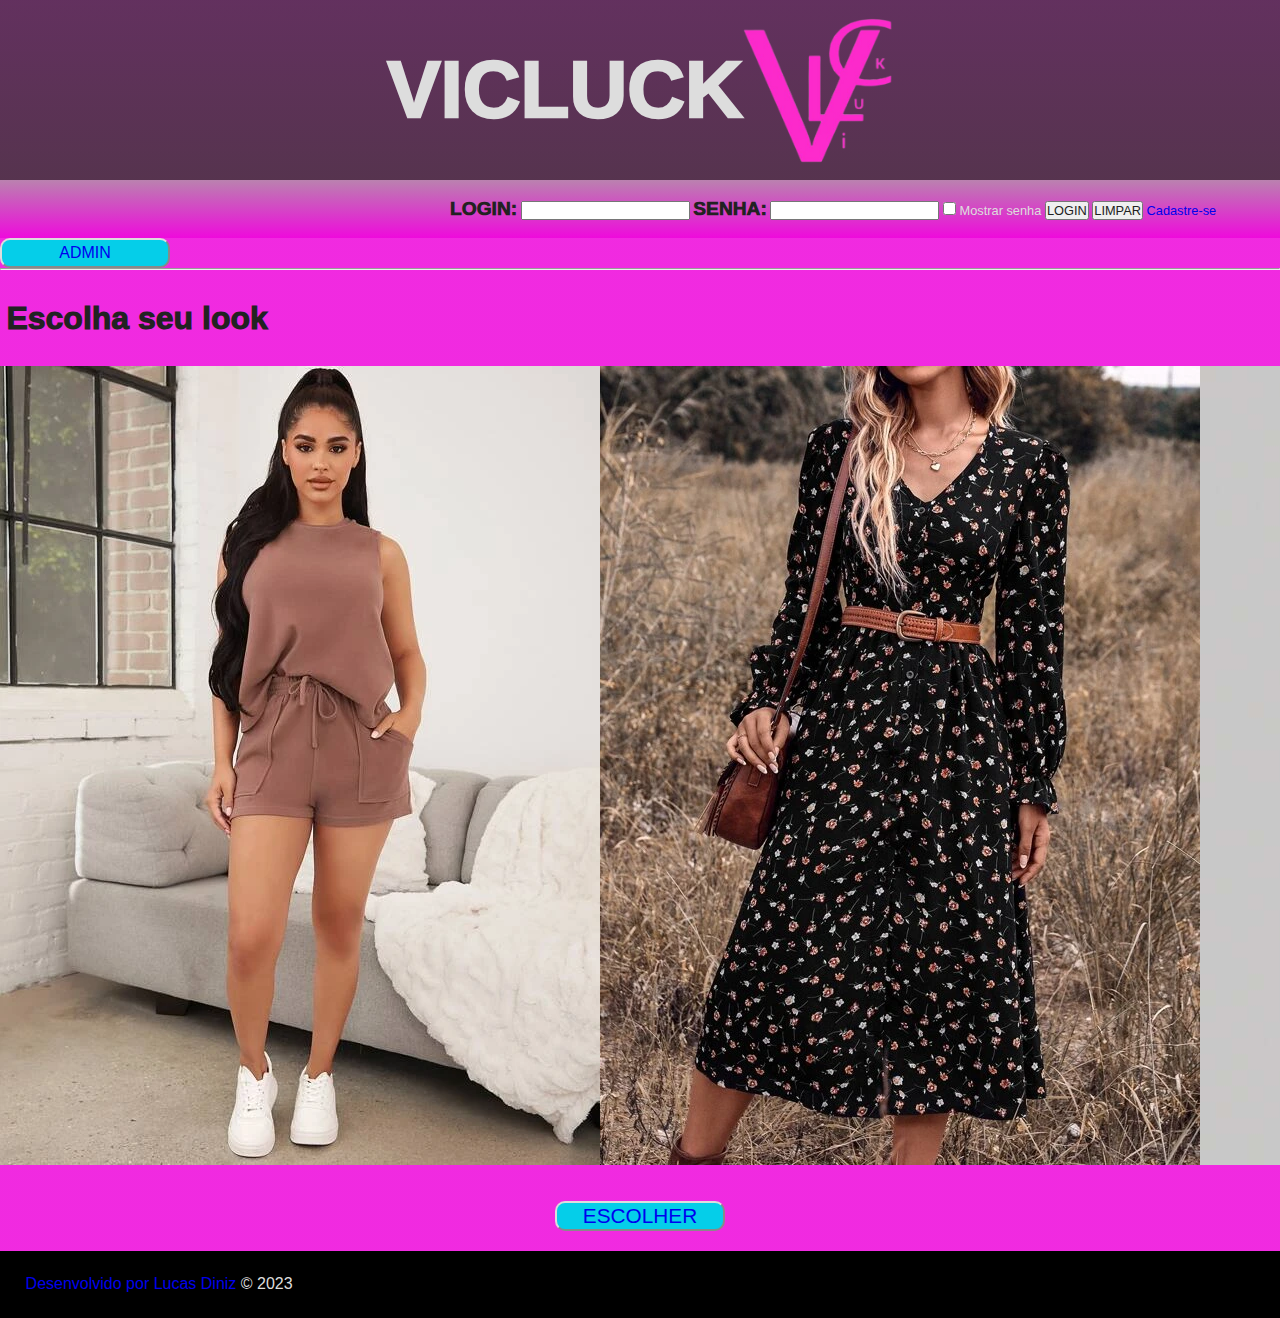
<file: Index.html>
<!DOCTYPE html>
<html lang="pt-BR">
<head>
    <meta charset="UTF-8">
    <meta http-equiv="X-UA-Compatible" content="IE=edge">
    <meta name="viewport" content="width=device-width, initial-scale=1.0">
    <link rel="stylesheet" href="css/reset.min.css">
    <link rel="stylesheet" href="css/style.css">
    <title>VICLUCK</title>
</head>
<body>
    <form>
        <header class="header">
            <span class="headerTitle">
                VICLUCK
            </span>
        <article>
            <img style="width: 150px; height: 150px;" src="imagem/1.1.png" id="logo">
        </article>
        </header>
        <label>
            <div>
                <b>LOGIN:</b>
                    <input type="LOGIN:" id="login" name="login" required/>
                <b><for="senha">SENHA:</b>
                    <input type="SENHA:" id="senha" name="SENHA" required/>
                <input type="checkbox" id="mostrarSenha" onchange="mostrarOcultarSenha()"> Mostrar senha
                <script>
                    function mostrarOcultarSenha() 
                    {
                        var senhaInput = document.getElementById("senha");
                        var mostrarSenhaCheckbox = document.getElementById("mostrarSenha");
                        if (mostrarSenhaCheckbox.checked) {
                        senhaInput.type = "text";
                        } else {
                        senhaInput.type = "password";
                        }
                    }
                </script>
                <input type="submit" value="LOGIN"/>
                <input type="reset" value="LIMPAR"/>
                <a href="Cadastro.html"> Cadastre-se</a>
            </div>
        </label>            
    </form>
    <nav>
        <button><a href="Admin.html">ADMIN</a></button>
    </nav>
    <hr />
    <h1>Escolha seu look</h1> 
    <figure>
        <img src="imagem/1.2..png"> 
        <img src="imagem/2..png"> 
        <img src="imagem/3..png">
    </figure>
    <h2><button><a href="Produtos.html" title="Produtos">ESCOLHER</a></button></h2>
    <footer class="footer">
        <address class="address">
            <a href="Sobre Lucas Diniz.html" title="Desenvolvido por Lucas Diniz">Desenvolvido por Lucas Diniz</a> &copy; 2023
        </address>
    </footer>
</body>
</html>
</file>
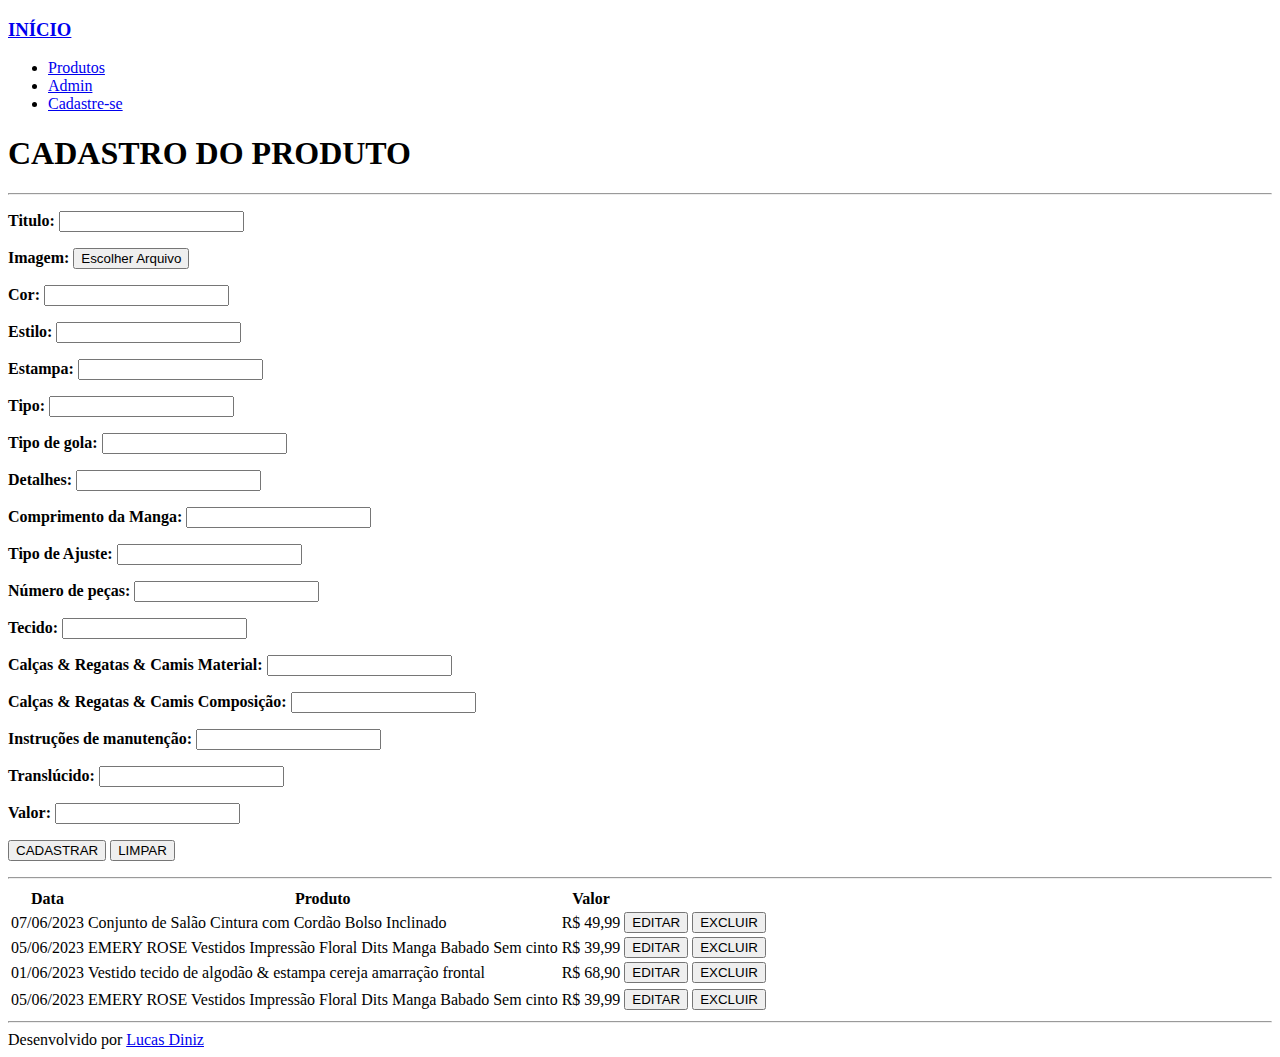
<file: Cadastrado do item.html>
<!DOCTYPE html>
<html lang="pt-BR">
<head>
  <meta charset="UTF-8">
  <meta http-equiv="X-UA-Compatible" content="IE=edge">
  <meta name="viewport" content="width=device-width, initial-scale=1.0">
  <title>Document</title>
</head>
<body>
  <form>
    <a href="Index.html"> <h3>INÍCIO</h3></a>
    <ul>
        <li><a href="Produtos.html">Produtos</a></li>
        <li><a href="Admin.html">Admin</h3></li>
        <li><a href="Cadastro.html">Cadastre-se</a></li>
    </ul>
    <h1>CADASTRO DO PRODUTO</h1>
    <hr/>
    <p>
    <label>
        <b>Titulo:</b>
        <input type="text" name="txtNome"/>
    </label>
    </p>
    <label>
        <b>Imagem:</b>
        <button>Escolher Arquivo</button>
    </label>
    <p>
    <label>
        <b>Cor:</b>
        <input type="text" name="txtNome"/>
    </label>
    </p>
    <p>
    <label>
        <b>Estilo:</b>
        <input type="text" name="txtSobrenome"/>
    </label>
    </p>
    <p>
    <label>
        <b>Estampa:</b>
        <input type="text" name="txtCpf"/>
    </label>
    </p>
    <p>
    <label>
        <b>Tipo:</b>
        <input type="text" name="txtTelefone"/>
    </label>
    </p>
    <p>
    <label>
        <b>Tipo de gola:</b>
        <input type="text" name="txtEmail">
    </label>
    </p>
    <p>
    <label>
        <b>Detalhes:</b>
        <input type="text" name="txtWpp">
    </label>
    </p> 
    <p>
    <label>
        <b>Comprimento da Manga:</b>
        <input type="text" name="txtEmail">
    </label>
    </p>
    <p>
    <label>
        <b>Tipo de Ajuste:</b>
        <input type="text" name="txtEmail">
    </label>
    </p>
    <p>
    <label>
        <b>Número de peças:</b>
        <input type="text" name="txtEmail">
    </label>
    </p>
    <p>
    <label>
        <b>Tecido:</b>
        <input type="text" name="txtEmail">
    </label>
    </p>
    <p>
    <label>
        <b>Calças & Regatas & Camis Material:</b>
        <input type="text" name="txtEmail">
    </label>
    </p>
    <p>
    <label>
        <b>Calças & Regatas & Camis Composição:</b>
        <input type="text" name="txtEmail">
    </label>
    </p>
    <p>
    <label>
        <b>Instruções de manutenção:</b>
        <input type="text" name="txtEmail">
    </label>
    </p>
    <p>
    <label>
        <b>Translúcido:</b>
        <input type="text" name="txtEmail">
    </label>
    </p>
    <p>
    <label>
        <b>Valor:</b>
        <input type="text" name="txtCep"/>
    </label>
    </p>
    <p>
      <button id="cadastro">CADASTRAR</button>
      <input type="reset" value="LIMPAR"/>
    </p>
    <hr />
    <table>
        <tr>
            <th>Data</th>
            <th>Produto</th>
            <th>Valor</th>
        </tr>
        <tr>
            <td>07/06/2023</td>
            <td>Conjunto de Salão Cintura com Cordão Bolso Inclinado</td>
            <td>R$ 49,99</td>
            <td>
                <button>EDITAR</button>
                <button>EXCLUIR</button>
            </td>
        </tr>
        <tr>
            <td>05/06/2023</td>
            <td>EMERY ROSE Vestidos Impressão Floral Dits Manga Babado Sem cinto</td>
            <td>R$ 39,99</td>
            <td>
                <button>EDITAR</button>
                <button>EXCLUIR</button>
            </td>
        </tr>
        <tr>
            <td>01/06/2023</td>
            <td>Vestido tecido de algodão & estampa cereja amarração frontal</td>
            <td>R$ 68,90</td>
            <td>
                <button>EDITAR</button>
                <button>EXCLUIR</button>
            </td>
        </tr>
    </table>
    <table>
        <td>05/06/2023</td>
        <td>EMERY ROSE Vestidos Impressão Floral Dits Manga Babado Sem cinto</td>
        <td>R$ 39,99</td>
        <td>
            <button>EDITAR</button>
            <button>EXCLUIR</button>
        </td>
    </table>
    <hr />
    <footer>Desenvolvido por <a href="Sobre Lucas Diniz.html"> Lucas Diniz</a></footer> 
  </form>
</body>
</html>
</file>
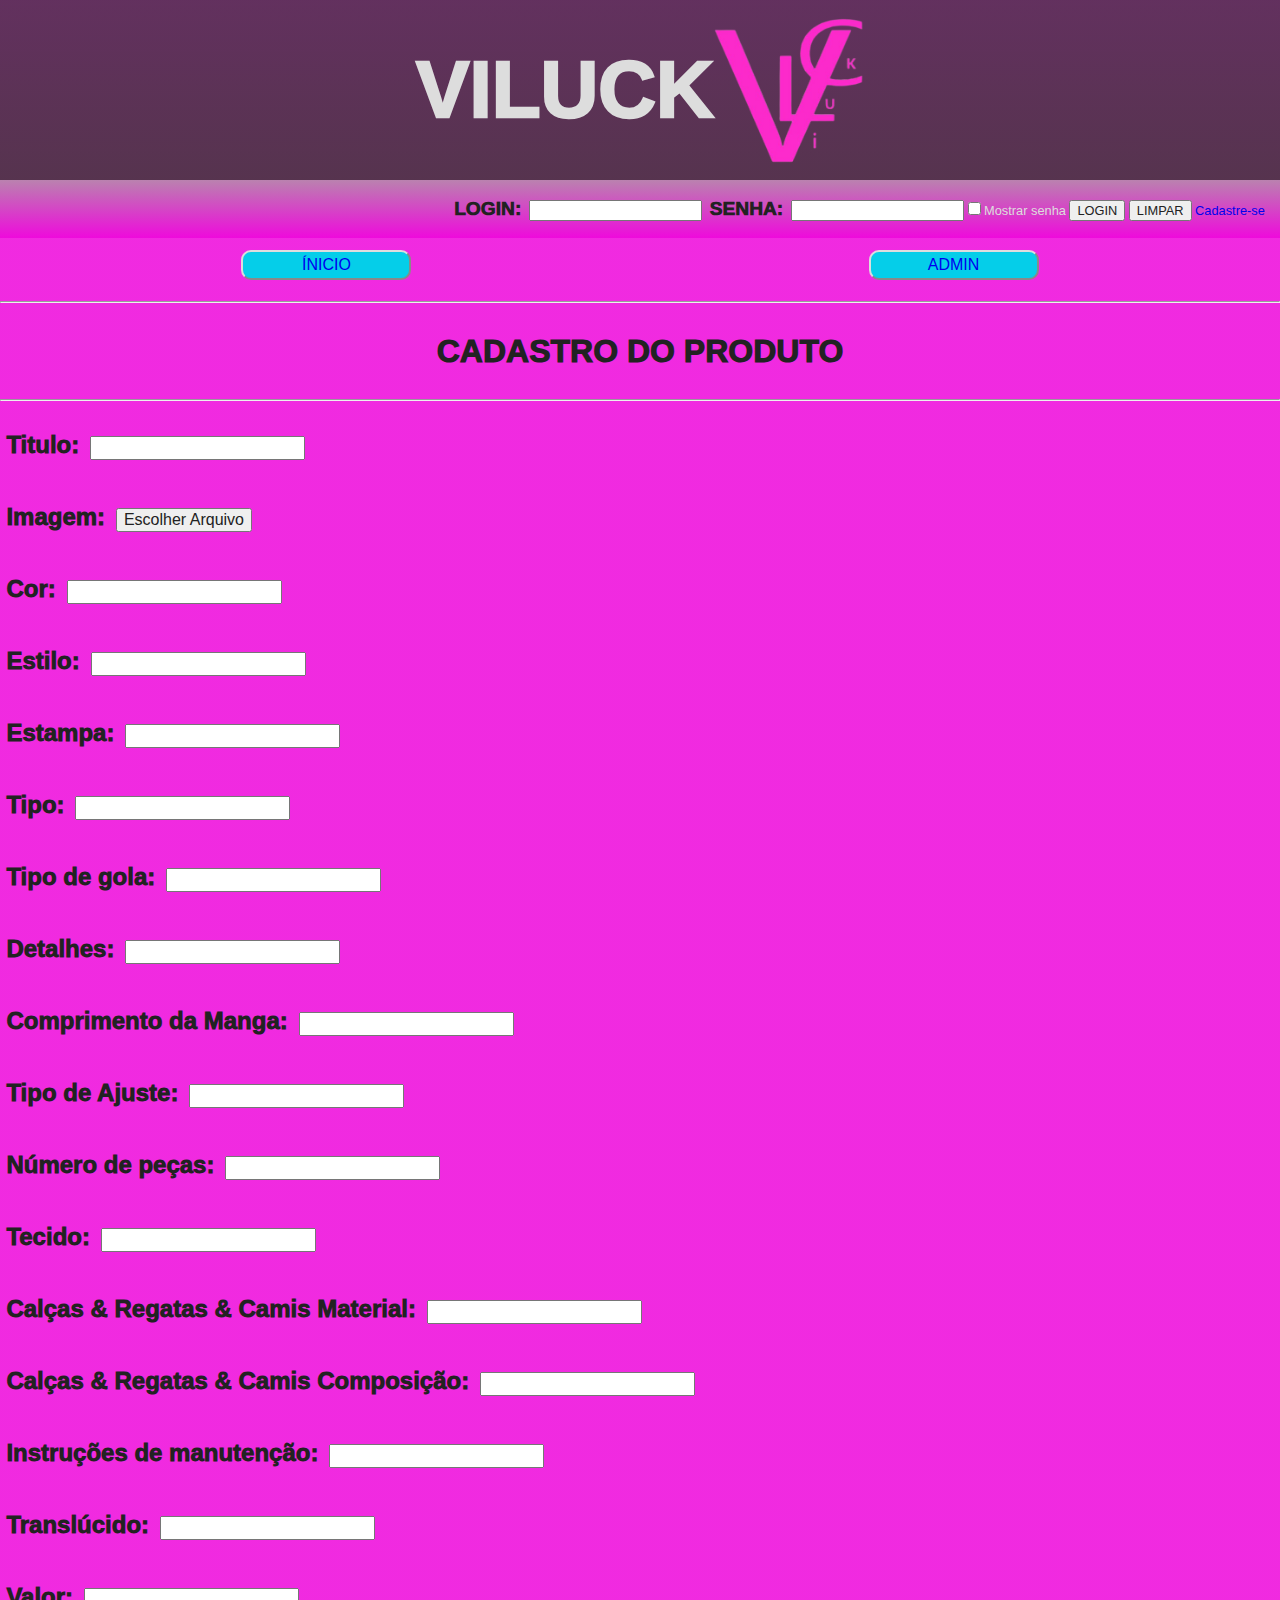
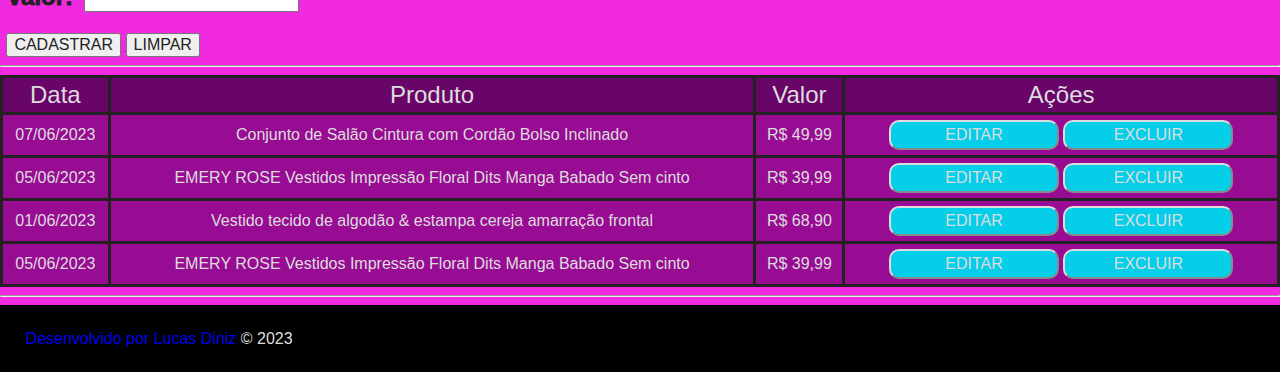
<file: Cadastrar Item.html>
<!DOCTYPE html>
<html lang="pt-BR">
<head>
  <meta charset="UTF-8">
  <meta http-equiv="X-UA-Compatible" content="IE=edge">
  <meta name="viewport" content="width=device-width, initial-scale=1.0">
  <link rel="stylesheet" href="css/reset.min.css">
  <link rel="stylesheet" href="css/Cadastro do item.css">
  <title>Cadastrar Item</title>
</head>
<body>
    <form>
        <header class="header">
            <span class="headerTitle">
                VILUCK
            </span>
            <article>
                <img style="width: 150px; height: 150px;" src="imagem/1.1.png" id="logo">
            </article>
        </header>
        <label>
            <div>
                <b>LOGIN:</b>
                    <input type="LOGIN:" id="login" name="login" required/>
                <b><for="senha">SENHA:</b>
                    <input type="SENHA:" id="senha" name="SENHA" required/>
                <input type="checkbox" id="mostrarSenha" onchange="mostrarOcultarSenha()"> Mostrar senha
                <script>
                    function mostrarOcultarSenha() 
                    {
                        var senhaInput = document.getElementById("senha");
                        var mostrarSenhaCheckbox = document.getElementById("mostrarSenha");
                        if (mostrarSenhaCheckbox.checked) {
                        senhaInput.type = "text";
                        } else {
                        senhaInput.type = "password";
                        }
                    }
                </script>
                <input type="submit" value="LOGIN"/>
                <input type="reset" value="LIMPAR"/>
                <a href="Cadastro.html"> Cadastre-se</a>
            </div>
        </label>            
    </form>
    <nav>
        <button><a href="Index.html">ÍNICIO</a></button>
        <button><a href="Admin.html">ADMIN</a></button>
    </nav>
    <hr/>
    <h1>CADASTRO DO PRODUTO</h1>
    <hr/>
    <p>
    <label>
        </p><b>Titulo:</b>
            <input type="text" name="txtNome"/>
        </p><b>Imagem:</b>
            <input type="button" value="Escolher Arquivo"/>
        </p><b>Cor:</b>
            <input type="text" name="txtNome"/>
        </p><b>Estilo:</b>
            <input type="text" name="txtSobrenome"/>
        </p><b>Estampa:</b>
            <input type="text" name="txtCpf"/>
        </p><b>Tipo:</b>
            <input type="text" name="txtTelefone"/>
        </p><b>Tipo de gola:</b>
            <input type="text" name="txtEmail">
        </p><b>Detalhes:</b>
            <input type="text" name="txtWpp">
        </p><b>Comprimento da Manga:</b>
            <input type="text" name="txtEmail">
        </p><b>Tipo de Ajuste:</b>
            <input type="text" name="txtEmail">
        </p><b>Número de peças:</b>
            <input type="text" name="txtEmail">
        </p><b>Tecido:</b>
            <input type="text" name="txtEmail">
        </p><b>Calças & Regatas & Camis Material:</b>
            <input type="text" name="txtEmail">
        </p><b>Calças & Regatas & Camis Composição:</b>
            <input type="text" name="txtEmail">
        </p><b>Instruções de manutenção:</b>
            <input type="text" name="txtEmail">
        </p><b>Translúcido:</b>
            <input type="text" name="txtEmail">
        </p><b>Valor:</b>
        <input type="text" name="txtCep"/>
        <p><input type="button" value="CADASTRAR"/>
        <input type="reset" value="LIMPAR"/></p>
    </label>
    <hr />
    <table>
        <thead>
            <tr>
                <th class="conteudo">Data</th>
                <th class="conteudo">Produto</th>
                <th class="conteudo">Valor</th>
                <th class="Acoes">Ações</th>
            </tr>
        </thead>
        <tbody>
            <tr>
                <td class="conteudo">07/06/2023</td>
                <td class="conteudo">Conjunto de Salão Cintura com Cordão Bolso Inclinado</td>
                <td class="conteudo">R$ 49,99</td>
                <td class="Acoes">
                    <button>EDITAR</button>
                    <button>EXCLUIR</button>
                </td>
            </tr>
            <tr>
                <td class="conteudo">05/06/2023</td>
                <td class="conteudo">EMERY ROSE Vestidos Impressão Floral Dits Manga Babado Sem cinto</td>
                <td class="conteudo">R$ 39,99</td>
                <td class="Acoes">
                    <button>EDITAR</button>
                    <button>EXCLUIR</button>
                </td>
            </tr>
            <tr>
                <td class="conteudo">01/06/2023</td>
                <td class="conteudo">Vestido tecido de algodão & estampa cereja amarração frontal</td>
                <td class="conteudo">R$ 68,90</td>
                <td class="Acoes">
                    <button>EDITAR</button>
                    <button>EXCLUIR</button>
                </td>
            </tr>
            <tr>
                <td class="conteudo">05/06/2023</td>
                <td class="conteudo">EMERY ROSE Vestidos Impressão Floral Dits Manga Babado Sem cinto</td>
                <td class="conteudo">R$ 39,99</td>
                <td class="Acoes">
                    <button>EDITAR</button>
                    <button>EXCLUIR</button>
                </td>
            </tr>
        </tbody>
    </table>
    <hr />
    <footer class="footer">
        <address class="address">
            <a href="Sobre Lucas Diniz.html" title="Desenvolvido por Lucas Diniz">Desenvolvido por Lucas Diniz</a> &copy; 2023
        </address>
    </footer>
</body>
</html>
</file>
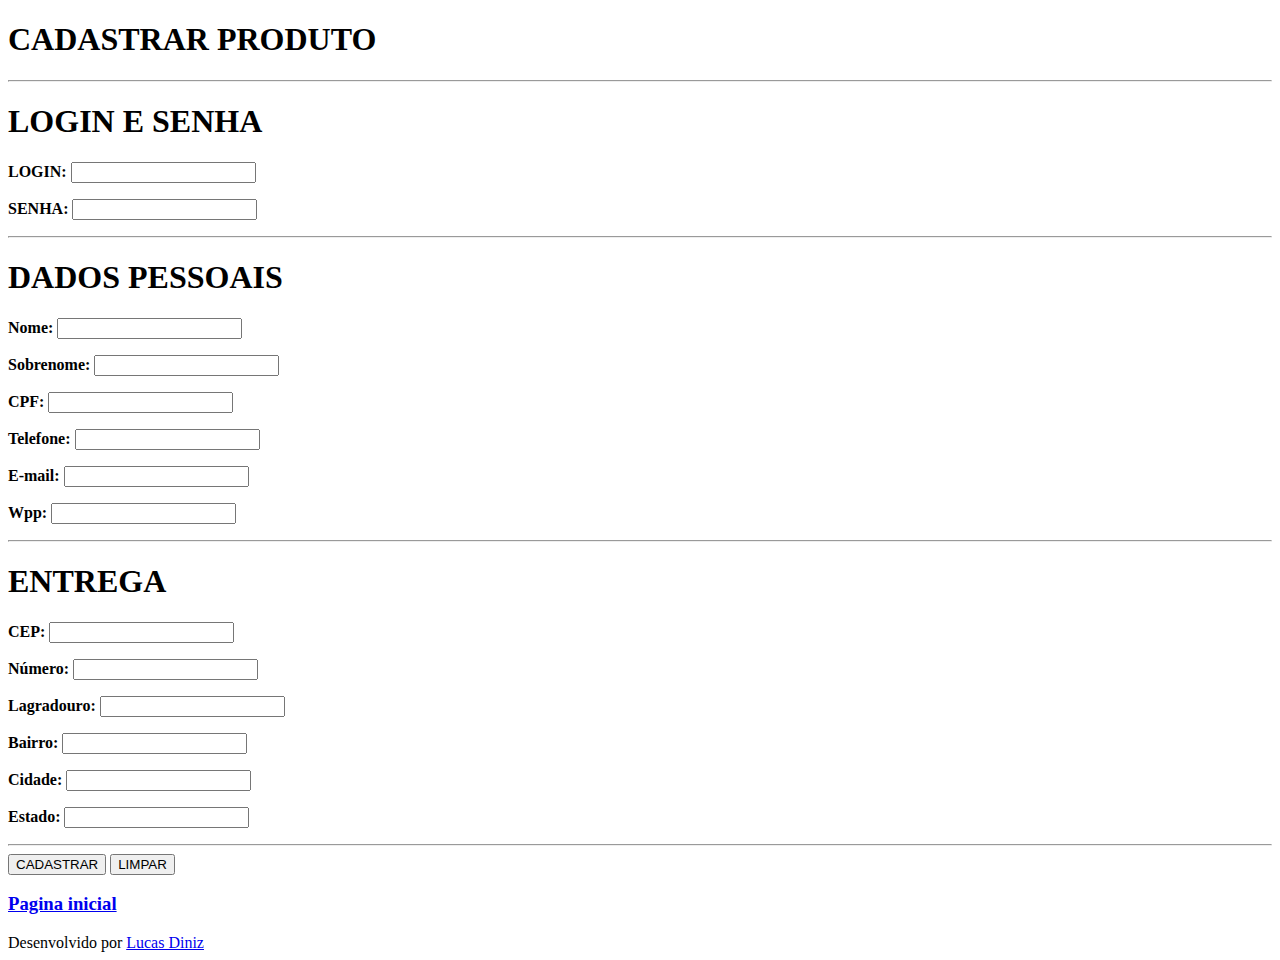
<file: Cadastrar.html>
<!DOCTYPE html>
<html lang="pt-BR">
<head>
  <meta charset="UTF-8">
  <meta http-equiv="X-UA-Compatible" content="IE=edge">
  <meta name="viewport" content="width=device-width, initial-scale=1.0">
  <title>Document</title>
</head>
<body>
  <form>
    <h1>CADASTRAR PRODUTO</h1>
    <hr/>
    <h1>LOGIN E SENHA</h1>
      <p>
        <label><b>LOGIN:</b></label>
        <input type="text" name="txtNome"/>
      </p>
      <p>
        <label><b>SENHA:</b></label>
        <input type="text" name="txtSobrenome"/>
      </p>
    <hr/>
    <h1>DADOS PESSOAIS</h1>
      <p>
        <label><b>Nome:</b></label>
        <input type="text" name="txtNome"/>
      </p>
      <p>
        <label><b>Sobrenome:</b></label>
        <input type="text" name="txtSobrenome"/>
      </p>
      <p>
        <label><b>CPF:</b></label>
        <input type="number" name="txtCpf"/>
      </p>
      <p>
        <label><b>Telefone:</b></label>
        <input type="number" name="txtTelefone"/>
      </p>
      <p>
        <label><b>E-mail:</b></label>
        <input type="text" name="txtEmail">
      </p>
      <p>
        <label><b>Wpp:</b></label>
        <input type="number" name="txtWpp">
      </p> 
    <hr/>
    <h1>ENTREGA</h1>
      <p>
        <label><b>CEP:</b></label>
        <input type="number" name="txtCep"/>
      </p>
      <p>
        <label><b>Número:</b></label>
        <input type="number" name="txtNúmero"/>
      </p>
      <p>
        <label><b>Lagradouro:</b></label>
        <input type="text" name="txtLagradouro"/>
      </p>
      <p>
        <label><b>Bairro:</b></label>
        <input type="text" name="txtBairro"/>
      </p>
      <p>
        <label><b>Cidade:</b></label>
        <input type="text" name="txtCidade">
      </p>
      <p>
        <label><b>Estado:</b></label>
        <input type="text" name="txtEstado">
      </p>
    <hr/>
    <button id="cadastro">CADASTRAR</button>
    <input type="reset" value="LIMPAR"/>
    <a href="Index.html"> <h3>Pagina inicial</h3></a> 
    <footer>Desenvolvido por  <a href="Sobre Lucas Diniz.html"> Lucas Diniz</a></footer> 
  </form>
</body>
</html>
</file>
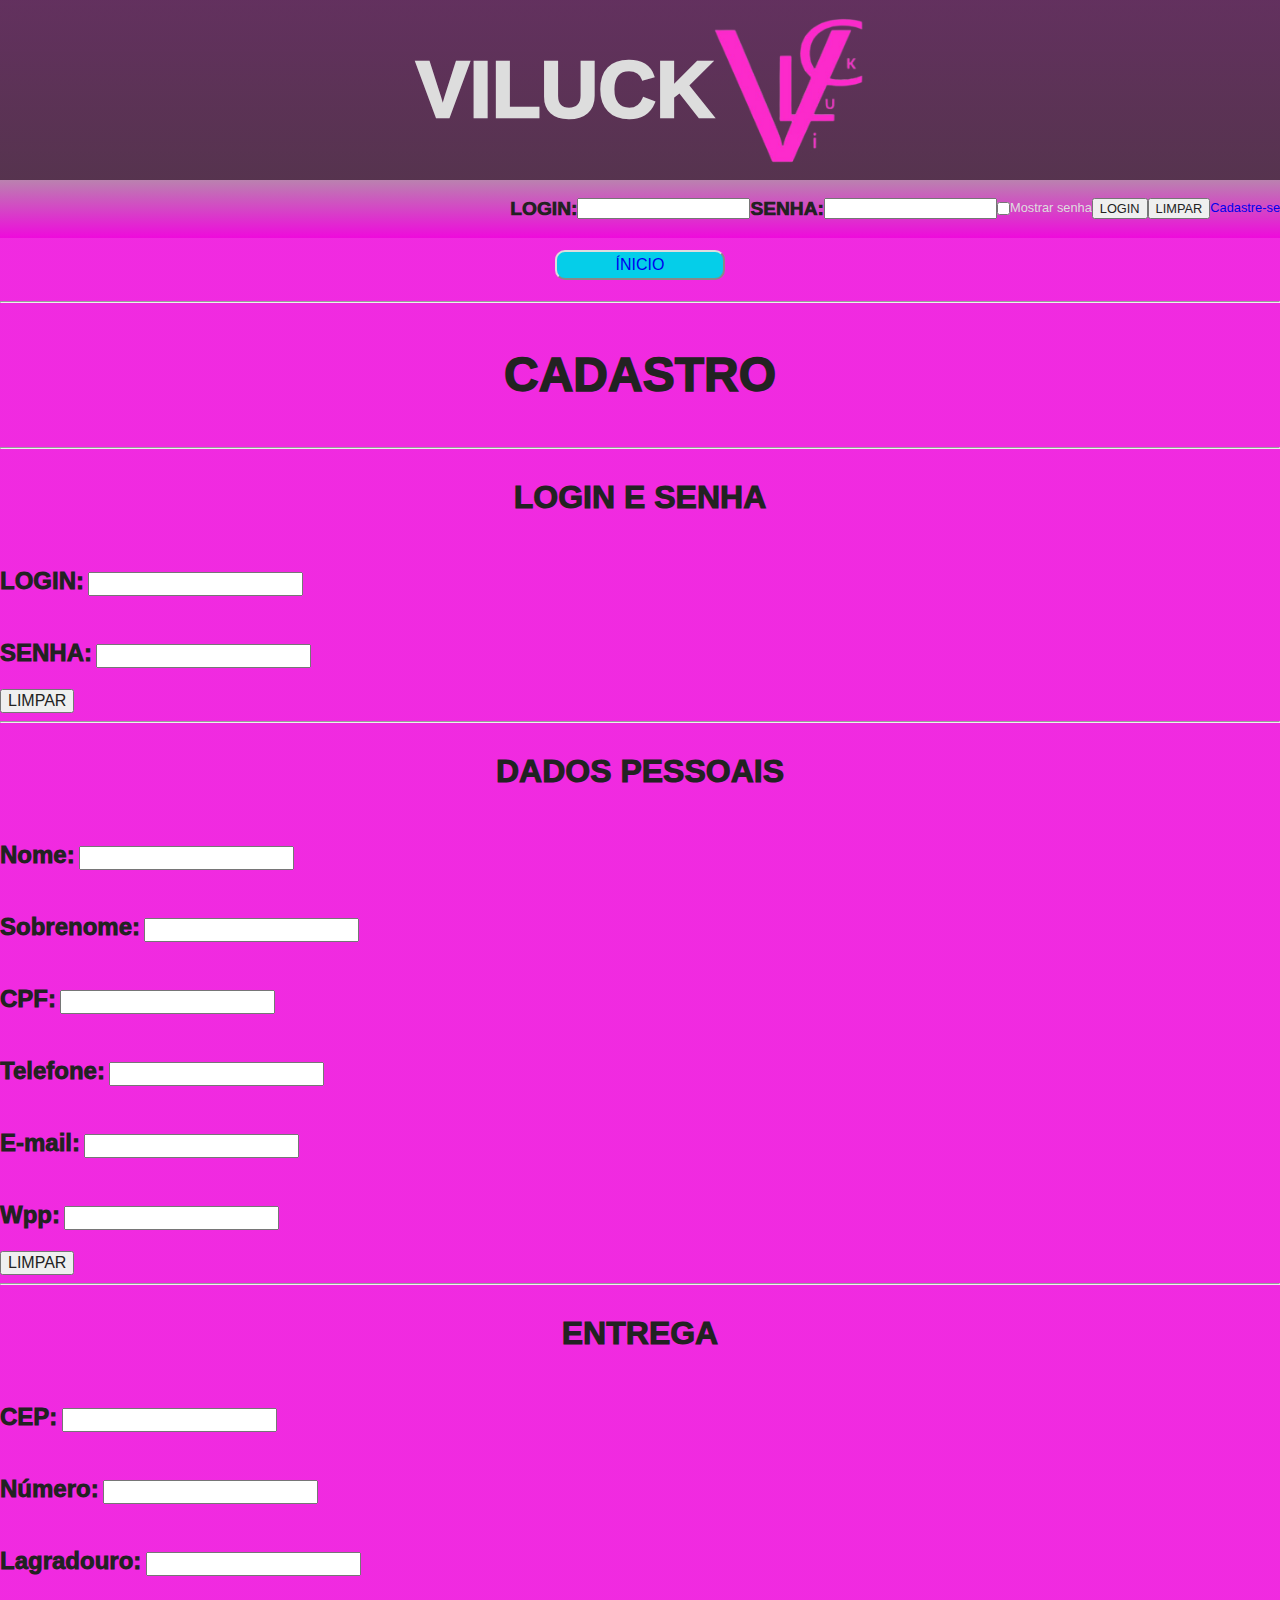
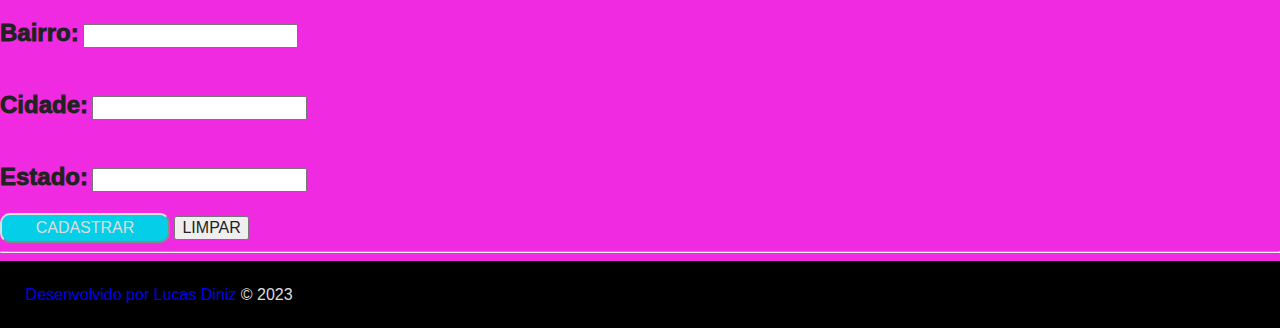
<file: Cadastro.html>
<!DOCTYPE html>
<html lang="pt-BR">
<head>
  <meta charset="UTF-8">
  <meta http-equiv="X-UA-Compatible" content="IE=edge">
  <meta name="viewport" content="width=device-width, initial-scale=1.0">
  <link rel="stylesheet" href="css/reset.min.css">
  <link rel="stylesheet" href="css/Cadastro.css">
  <title>CADASTRO</title>
</head>
<body>
  <form>
    <header class="header">
      <span class="headerTitle">
          VILUCK
      </span>
      <article>
          <img style="width: 150px; height: 150px;" src="imagem/1.1.png" id="logo">
      </article>
    </header>
    <label>
        <b>LOGIN:</b>
            <input type="LOGIN:" id="login" name="login" required/>
        <b><for="senha">SENHA:</b>
            <input type="SENHA:" id="senha" name="SENHA" required/>
        <input type="checkbox" id="mostrarSenha" onchange="mostrarOcultarSenha()"> Mostrar senha
        <script>
            function mostrarOcultarSenha() 
            {
                var senhaInput = document.getElementById("senha");
                var mostrarSenhaCheckbox = document.getElementById("mostrarSenha");
                if (mostrarSenhaCheckbox.checked) {
                senhaInput.type = "text";
                } else {
                senhaInput.type = "password";
                }
            }
        </script>
        <input type="submit" value="LOGIN"/>
        <input type="reset" value="LIMPAR"/>
        <a href="Cadastro.html"> Cadastre-se</a>
    </label>            
  </form>
  <nav>
    <button><a href="Index.html">ÍNICIO</a></button>
  </nav>
  <hr/>
  <h2>CADASTRO</h2>
  <hr/>
  <h1>LOGIN E SENHA</h1>
    <p>
      <label>
      </p><b>LOGIN:</b>
        <input type="text" name="txtNome"/>
      </p><b>SENHA:</b>
        <input type="text" name="txtSobrenome"/>
      </p><input type="reset" value="LIMPAR"/>
      </label>
  <hr/>
  <h1>DADOS PESSOAIS</h1>
    <p>
      <label>
        </p><b>Nome:</b>
          <input type="text" name="txtNome"/>
        </p><b>Sobrenome:</b>
          <input type="text" name="txtSobrenome"/>
        </p><b>CPF:</b>
          <input type="number" name="txtCpf"/>
        </p><b>Telefone:</b>
          <input type="number" name="txtTelefone"/>
        </p><b>E-mail:</b>
          <input type="text" name="txtEmail">
        </p><b>Wpp:</b>
          <input type="number" name="txtWpp">
        </p><input type="reset" value="LIMPAR"/>
      </label>
  <hr/>
  <h1>ENTREGA</h1>
  <p>
  <label>
    </p><b>CEP:</b>
      <input type="number" name="txtCep"/>
    </p><b>Número:</b>
      <input type="number" name="txtNúmero"/>
    </p><b>Lagradouro:</b>
      <input type="text" name="txtLagradouro"/>
    </p><b>Bairro:</b>
      <input type="text" name="txtBairro"/>
    </p><b>Cidade:</b>
      <input type="text" name="txtCidade">
    </p><b>Estado:</b>
      <input type="text" name="txtEstado">
    </p><button id="cadastro">CADASTRAR</button>
    <input type="reset" value="LIMPAR"/>
  </label>
  <hr/>
  <footer class="footer">
    <address class="address">
        <a href="Sobre Lucas Diniz.html" title="Desenvolvido por Lucas Diniz">Desenvolvido por Lucas Diniz</a> &copy; 2023
    </address>
  </footer>
</body>
</html>
</file>
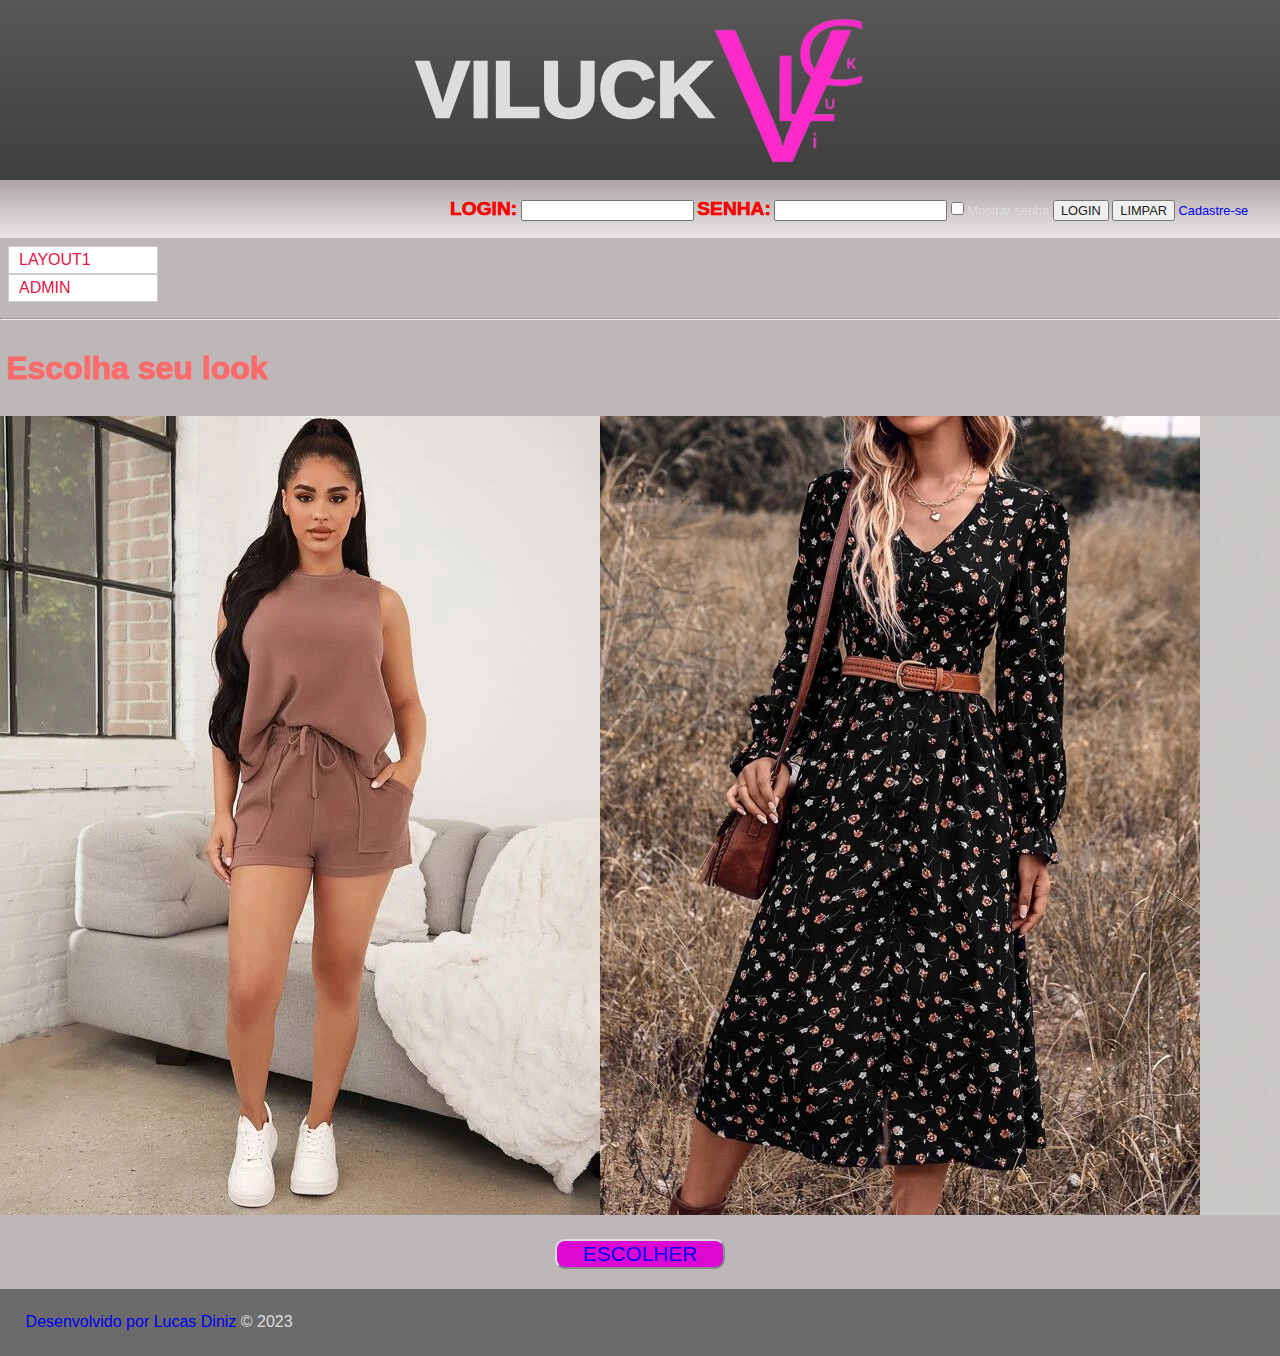
<file: Index.1.html>
<!DOCTYPE html>
<html lang="pt-BR">
<head>
    <meta charset="UTF-8">
    <meta http-equiv="X-UA-Compatible" content="IE=edge">
    <meta name="viewport" content="width=device-width, initial-scale=1.0">
    <link rel="stylesheet" href="css/reset.min.css">
    <link rel="stylesheet" href="css/style.1.css">
    <title>VILUCK</title>
</head>
<body>
    <form>
        <header class="header">
            <span class="headerTitle">
                VILUCK
            </span>
            <article>
                <img style="width: 150px; height: 150px;" src="imagem/1.1.png" id="logo">
            </article>
        </header>
        <label>
            <div>
                <b>LOGIN:</b>
                    <input type="LOGIN:" id="login" name="login" required/>
                <b><for="senha">SENHA:</b>
                    <input type="SENHA:" id="senha" name="SENHA" required/>
                <input type="checkbox" id="mostrarSenha" onchange="mostrarOcultarSenha()"> Mostrar senha
                <script>
                    function mostrarOcultarSenha() 
                    {
                        var senhaInput = document.getElementById("senha");
                        var mostrarSenhaCheckbox = document.getElementById("mostrarSenha");
                        if (mostrarSenhaCheckbox.checked) {
                        senhaInput.type = "text";
                        } else {
                        senhaInput.type = "password";
                        }
                    }
                </script>
                <input type="submit" value="LOGIN"/>
                <input type="reset" value="LIMPAR"/>
                <a href="Cadastro.html"> Cadastre-se</a>
            </div>
        </label>            
    </form>
    <ul id="nav">
        <li><a href="Index.html">LAYOUT1</a></li>
        <li><a href="Admin.html">ADMIN</a>
          <ul>
            <li><a href="Produtos.html">PRODUTOS</a></li>
            <li><a href="Cadastrar Item.html">CADASTRAR ITEM</a></li>
          </ul>
        </li>
    </ul>
    <hr />
    <h1>Escolha seu look</h1> 
    <figure>
        <img src="imagem/1.2..png"> 
        <img src="imagem/2..png"> 
        <img src="imagem/3..png">
    </figure>
    <h2><button><a href="Produtos.html" title="Produtos">ESCOLHER</a></button></h2>
    <footer class="footer">
        <address class="address">
            <a href="Sobre Lucas Diniz.html" title="Desenvolvido por Lucas Diniz">Desenvolvido por Lucas Diniz</a> &copy; 2023
        </address>
    </footer>
</body>
</html>
</file>
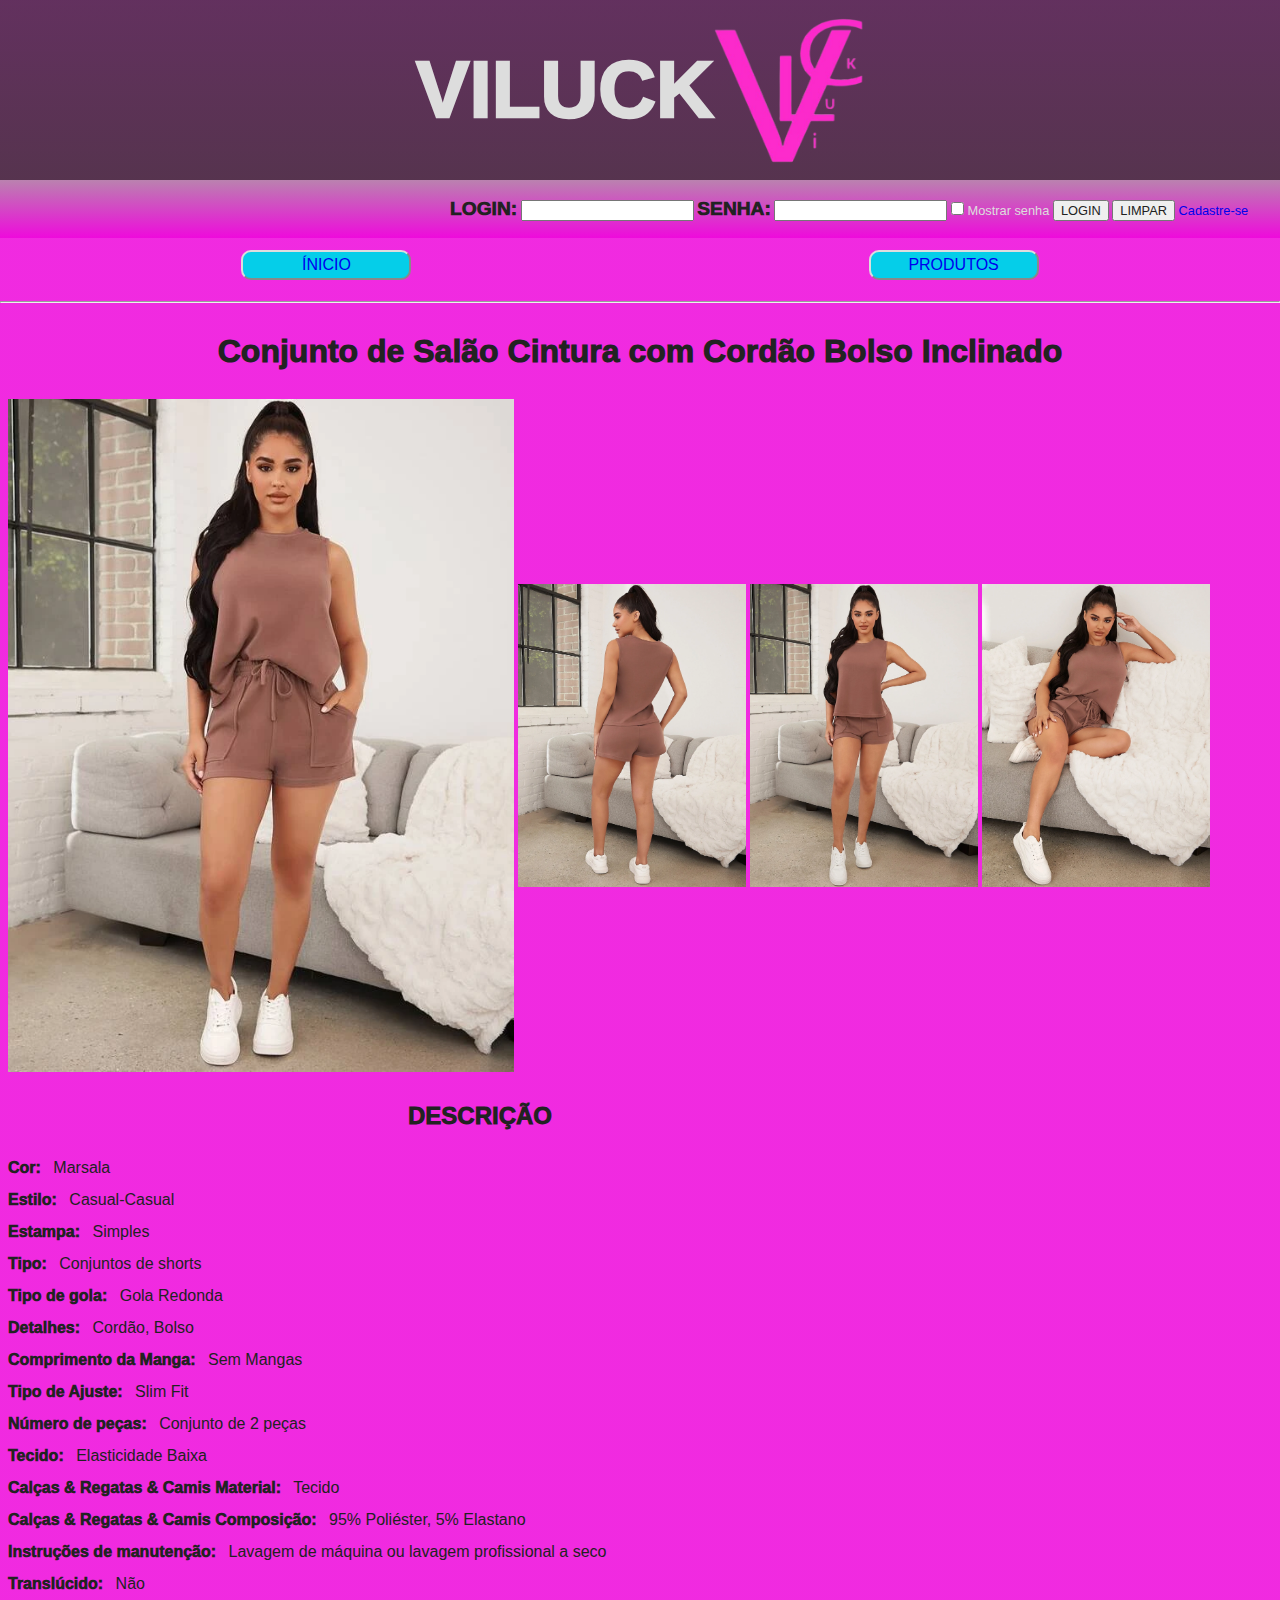
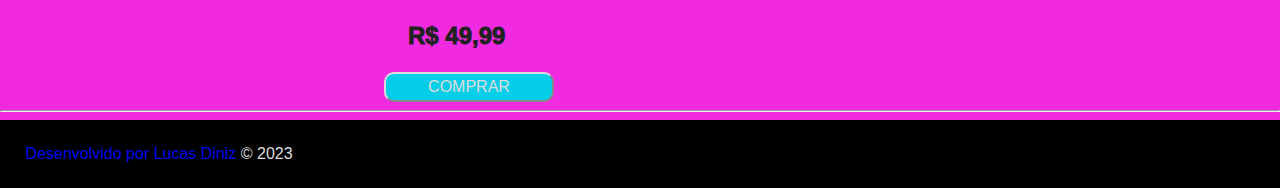
<file: Produto 1.html>
<!DOCTYPE html>
<html lang="pt-BR">
<head>
    <meta charset="UTF-8">
    <meta http-equiv="X-UA-Compatible" content="IE=edge">
    <meta name="viewport" content="width=device-width, initial-scale=1.0">
    <link rel="stylesheet" href="css/reset.min.css">
    <link rel="stylesheet" href="css/Produto 1-2-3.css">
</head>
<body>
    <form>
        <header class="header">
            <span class="headerTitle">
                VILUCK
            </span>
            <article>
                <img style="width: 150px; height: 150px;" src="imagem/1.1.png" id="logo">
            </article>
        </header>
        <label>
            <div>
                <b>LOGIN:</b>
                    <input type="LOGIN:" id="login" name="login" required/>
                <b><for="senha">SENHA:</b>
                    <input type="SENHA:" id="senha" name="SENHA" required/>
                <input type="checkbox" id="mostrarSenha" onchange="mostrarOcultarSenha()"> Mostrar senha
                <script>
                    function mostrarOcultarSenha() 
                    {
                        var senhaInput = document.getElementById("senha");
                        var mostrarSenhaCheckbox = document.getElementById("mostrarSenha");
                        if (mostrarSenhaCheckbox.checked) {
                        senhaInput.type = "text";
                        } else {
                        senhaInput.type = "password";
                        }
                    }
                </script>
                <input type="submit" value="LOGIN"/>
                <input type="reset" value="LIMPAR"/>
                <a href="Cadastro.html"> Cadastre-se</a>
            </div>
        </label>            
    </form>
    <nav>
        <button><a href="Index.html">ÍNICIO</a></button>     
        <button><a href="Produtos.html">PRODUTOS</a></button>
    </nav>
    <hr />
    <h1>Conjunto de Salão Cintura com Cordão Bolso Inclinado</h1>
    <figure>
        <img src="imagem/1.2..png" alt="Imagem Principal" width="40%">
        <img src="imagem/1.2.1.png"alt="Imagem 1" width="18%"> 
        <img src="imagem/1.2.2.png"alt="Imagem 2" width="18%">
        <img src="imagem/1.2.3.png"alt="Imagem 3" width="18%">
    </figure>
    <a>
        <p><h2>DESCRIÇÃO</h2></p>
        <p><h3>Cor:</h3> Marsala</p>
        <p><h3>Estilo:</h3> Casual-Casual</p>
        <p><h3>Estampa:</h3> Simples</p>
        <p><h3>Tipo:</h3> Conjuntos de shorts</p>
        <p><h3>Tipo de gola:</h3> Gola Redonda</p>
        <p><h3>Detalhes:</h3> Cordão, Bolso</p>
        <p><h3>Comprimento da Manga:</h3> Sem Mangas</p>
        <p><h3>Tipo de Ajuste:</h3> Slim Fit</p>
        <p><h3>Número de peças:</h3> Conjunto de 2 peças</p>
        <p><h3>Tecido:</h3> Elasticidade Baixa</p>
        <p><h3>Calças & Regatas & Camis Material:</h3> Tecido</p>
        <p><h3>Calças & Regatas & Camis Composição:</h3> 95% Poliéster, 5% Elastano</p>
        <p><h3>Instruções de manutenção:</h3> Lavagem de máquina ou lavagem profissional a seco</p>
        <p><h3>Translúcido:</h3> Não
    </a>
    <h4>R$ 49,99</h4>
    <h5><button id="Comprar">COMPRAR</button></h5>
    <hr />
    <footer class="footer">
        <address class="address">
            <a href="Sobre Lucas Diniz.html" title="Desenvolvido por Lucas Diniz">Desenvolvido por Lucas Diniz</a> &copy; 2023
        </address>
    </footer>
</body>
</html>
</file>
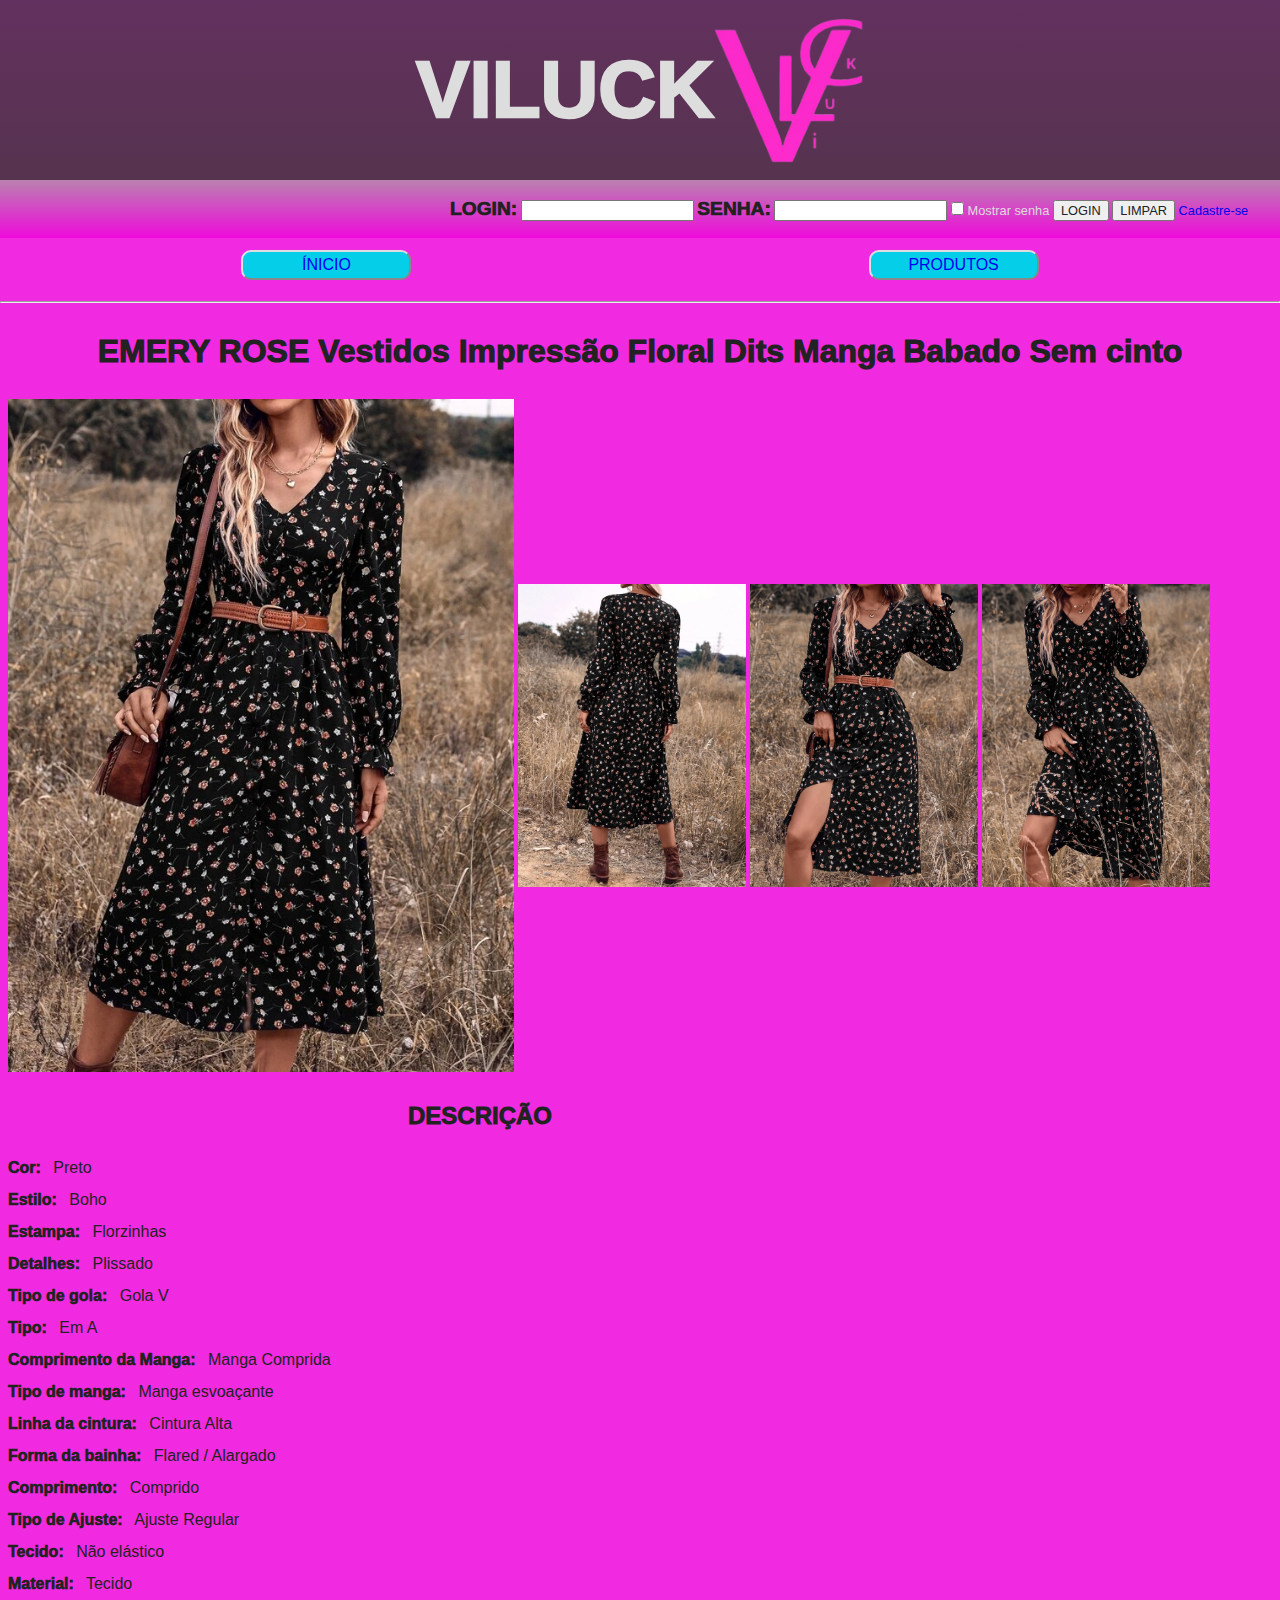
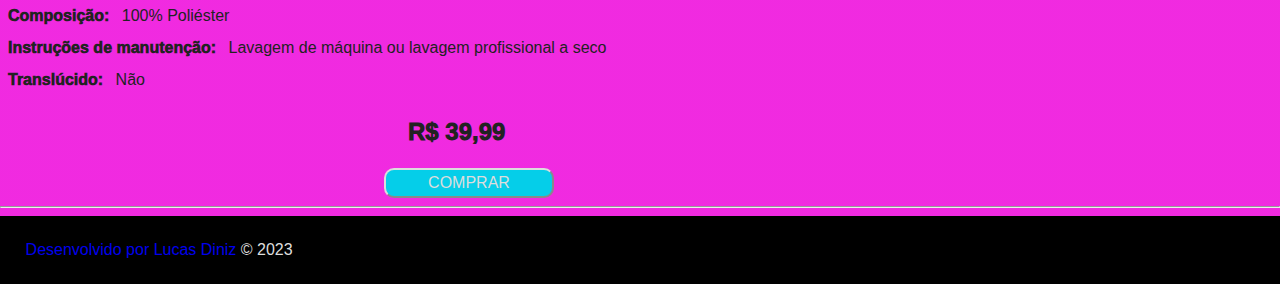
<file: Produto 2.html>
<!DOCTYPE html>
<html lang="pt-BR">
<head>
    <meta charset="UTF-8">
    <meta http-equiv="X-UA-Compatible" content="IE=edge">
    <meta name="viewport" content="width=device-width, initial-scale=1.0">
    <link rel="stylesheet" href="css/reset.min.css">
    <link rel="stylesheet" href="css/Produto 1-2-3.css">
</head>
<body>
    <form>
        <header class="header">
            <span class="headerTitle">
                VILUCK
            </span>
            <article>
                <img style="width: 150px; height: 150px;" src="imagem/1.1.png" id="logo">
            </article>
        </header>
        <label>
            <div>
                <b>LOGIN:</b>
                    <input type="LOGIN:" id="login" name="login" required/>
                <b><for="senha">SENHA:</b>
                    <input type="SENHA:" id="senha" name="SENHA" required/>
                <input type="checkbox" id="mostrarSenha" onchange="mostrarOcultarSenha()"> Mostrar senha
                <script>
                    function mostrarOcultarSenha() 
                    {
                        var senhaInput = document.getElementById("senha");
                        var mostrarSenhaCheckbox = document.getElementById("mostrarSenha");
                        if (mostrarSenhaCheckbox.checked) {
                        senhaInput.type = "text";
                        } else {
                        senhaInput.type = "password";
                        }
                    }
                </script>
                <input type="submit" value="LOGIN"/>
                <input type="reset" value="LIMPAR"/>
                <a href="Cadastro.html"> Cadastre-se</a>
            </div>
        </label>            
    </form>
    <nav>
        <button><a href="Index.html">ÍNICIO</a></button>     
        <button><a href="Produtos.html">PRODUTOS</a></button>
    </nav>
    <hr />
    <h1>EMERY ROSE Vestidos Impressão Floral Dits Manga Babado Sem cinto</h1>
    <figure>
        <img src="imagem/2..png" alt="Imagem Principal" width="40%">
        <img src="imagem/2.1.png"alt="Imagem 1" width="18%"> 
        <img src="imagem/2.2.png"alt="Imagem 2" width="18%"> 
        <img src="imagem/2.3.png"alt="Imagem 3" width="18%">
    </figure>
    <a>
        <p><h2>DESCRIÇÃO</h2></p>
        <p><h3>Cor:</h3> Preto</p>
        <p><h3>Estilo:</h3> Boho</p>
        <p><h3>Estampa:</h3> Florzinhas</p>
        <p><h3>Detalhes:</h3> Plissado</p>
        <p><h3>Tipo de gola:</h3> Gola V</p>
        <p><h3>Tipo:</h3> Em A</p>
        <p><h3>Comprimento da Manga:</h3> Manga Comprida</p>
        <p><h3>Tipo de manga:</h3> Manga esvoaçante</p>
        <p><h3>Linha da cintura:</h3> Cintura Alta</p>
        <p><h3>Forma da bainha:</h3> Flared / Alargado</p>
        <p><h3>Comprimento:</h3> Comprido</p>
        <p><h3>Tipo de Ajuste:</h3> Ajuste Regular</p>
        <p><h3>Tecido:</h3> Não elástico</p>
        <p><h3>Material:</h3> Tecido</p>
        <p><h3>Composição:</h3> 100% Poliéster</p>
        <p><h3>Instruções de manutenção:</h3> Lavagem de máquina ou lavagem profissional a seco</p>
        <p><h3>Translúcido:</h3> Não
    </a>
    <h4>R$ 39,99</h4>
    <h5><button id="Comprar">COMPRAR</button></h5>
    <hr />
    <footer class="footer">
        <address class="address">
            <a href="Sobre Lucas Diniz.html" title="Desenvolvido por Lucas Diniz">Desenvolvido por Lucas Diniz</a> &copy; 2023
        </address>
    </footer>
</body>
</html>
</file>
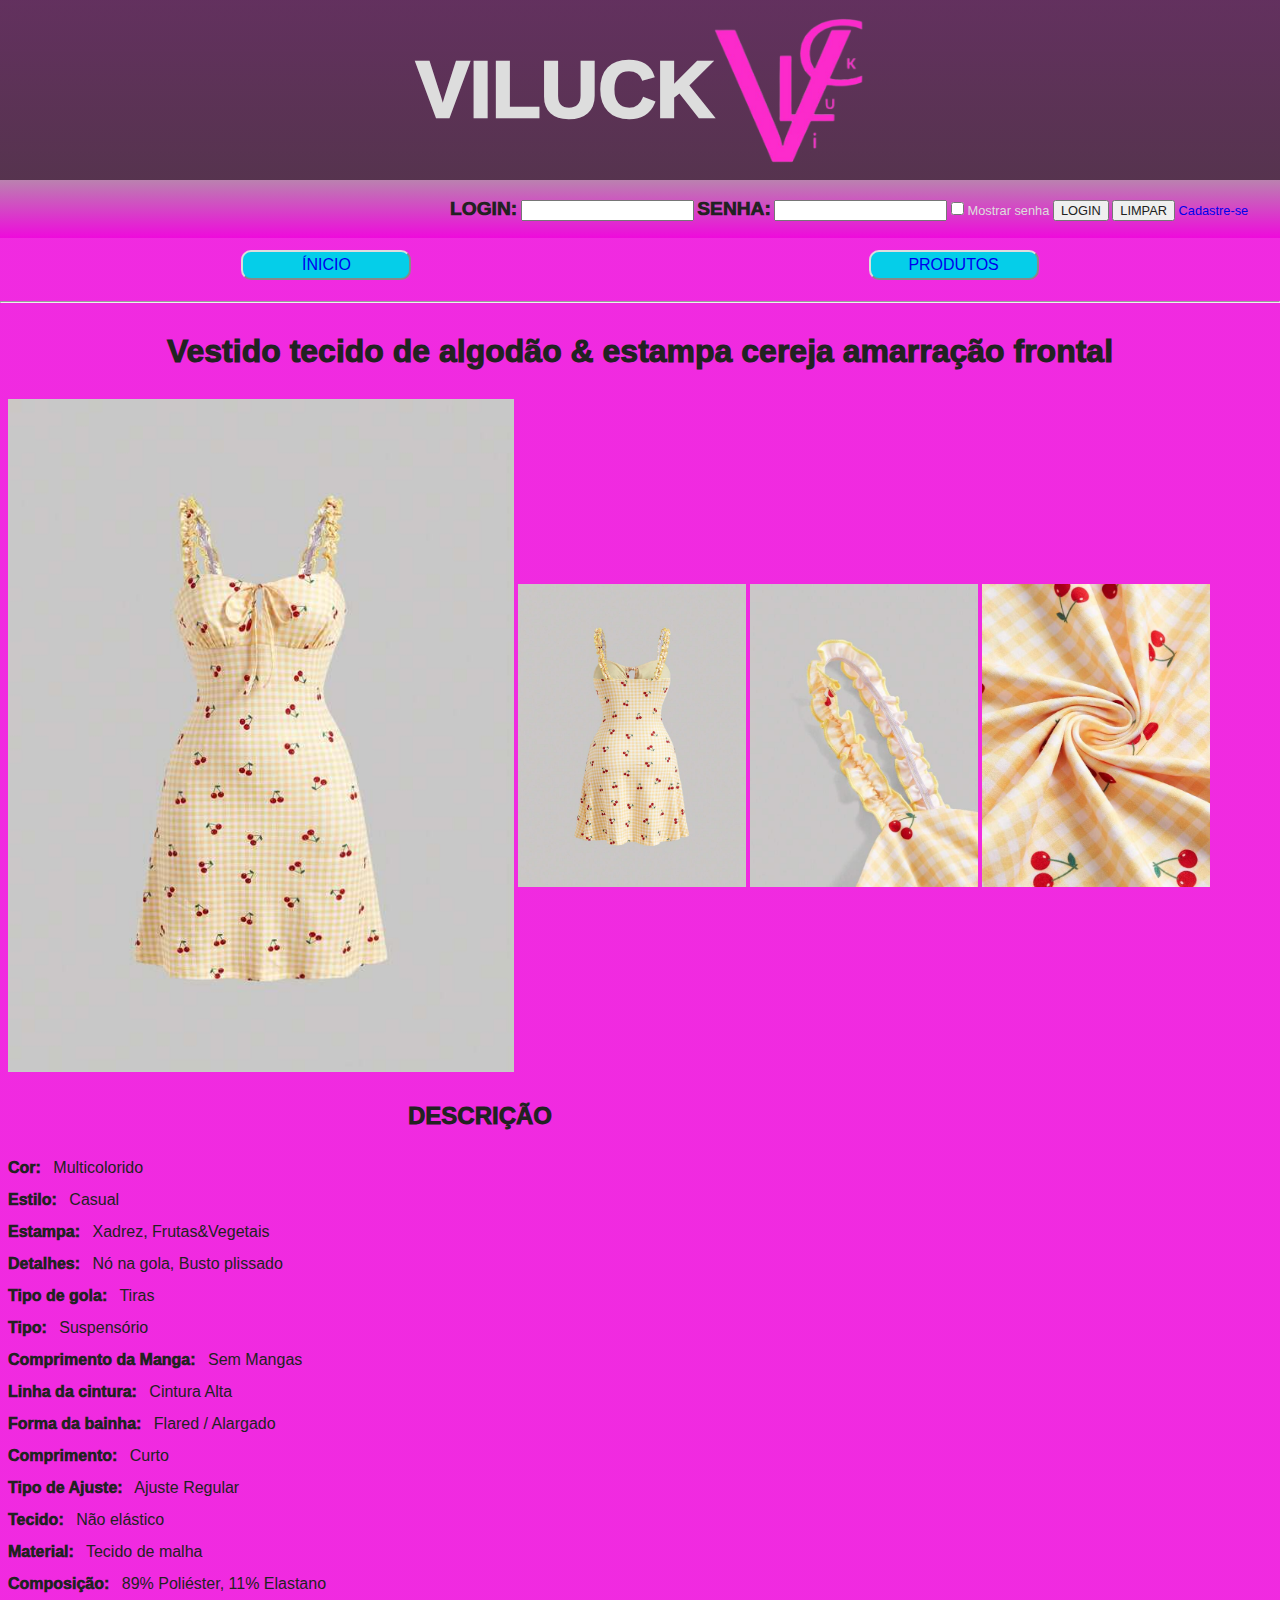
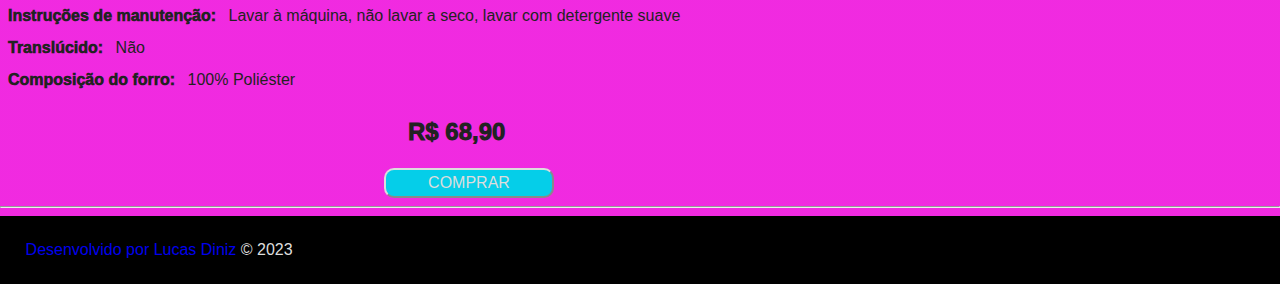
<file: Produto 3.html>
<!DOCTYPE html>
<html lang="pt-BR">
<head>
    <meta charset="UTF-8">
    <meta http-equiv="X-UA-Compatible" content="IE=edge">
    <meta name="viewport" content="width=device-width, initial-scale=1.0">
    <link rel="stylesheet" href="css/reset.min.css">
    <link rel="stylesheet" href="css/Produto 1-2-3.css">
</head>
<body>
    <form>
        <header class="header">
            <span class="headerTitle">
                VILUCK
            </span>
            <article>
                <img style="width: 150px; height: 150px;" src="imagem/1.1.png" id="logo">
            </article>
        </header>
        <label>
            <div>
                <b>LOGIN:</b>
                    <input type="LOGIN:" id="login" name="login" required/>
                <b><for="senha">SENHA:</b>
                    <input type="SENHA:" id="senha" name="SENHA" required/>
                <input type="checkbox" id="mostrarSenha" onchange="mostrarOcultarSenha()"> Mostrar senha
                <script>
                    function mostrarOcultarSenha() 
                    {
                        var senhaInput = document.getElementById("senha");
                        var mostrarSenhaCheckbox = document.getElementById("mostrarSenha");
                        if (mostrarSenhaCheckbox.checked) {
                        senhaInput.type = "text";
                        } else {
                        senhaInput.type = "password";
                        }
                    }
                </script>
                <input type="submit" value="LOGIN"/>
                <input type="reset" value="LIMPAR"/>
                <a href="Cadastro.html"> Cadastre-se</a>
            </div>
        </label>            
    </form>
    <nav>
        <button><a href="Index.html">ÍNICIO</a></button>     
        <button><a href="Produtos.html">PRODUTOS</a></button>
    </nav>
    <hr />
    <h1>Vestido tecido de algodão & estampa cereja amarração frontal</h1>
    <figure>
        <img src="imagem/3..png" alt="Imagem Principal" width="40%">
        <img src="imagem/3.1.png"alt="Imagem 1" width="18%"> 
        <img src="imagem/3.2.png"alt="Imagem 2" width="18%"> 
        <img src="imagem/3.3.png"alt="Imagem 3" width="18%">
    </figure>
    <a> 
        <p><h2>DESCRIÇÃO</h2></p>
        <p><h3>Cor:</h3> Multicolorido</p>
        <p><h3>Estilo:</h3> Casual</p>
        <p><h3>Estampa:</h3> Xadrez, Frutas&Vegetais</p>
        <p><h3>Detalhes:</h3> Nó na gola, Busto plissado</p>
        <p><h3>Tipo de gola:</h3> Tiras</p>
        <p><h3>Tipo:</h3> Suspensório</p>
        <p><h3>Comprimento da Manga:</h3> Sem Mangas</p>
        <p><h3>Linha da cintura:</h3> Cintura Alta</p>
        <p><h3>Forma da bainha:</h3> Flared / Alargado</p>
        <p><h3>Comprimento:</h3> Curto</p>
        <p><h3>Tipo de Ajuste:</h3> Ajuste Regular</p>
        <p><h3>Tecido:</h3> Não elástico</p>
        <p><h3>Material:</h3> Tecido de malha</p>
        <p><h3>Composição:</h3> 89% Poliéster, 11% Elastano</p>
        <p><h3>Instruções de manutenção:</h3> Lavar à máquina, não lavar a seco, lavar com detergente suave</p>
        <p><h3>Translúcido:</h3> Não</p>
        <p><h3>Composição do forro:</h3> 100% Poliéster</p>
    </a>
    <h4>R$ 68,90</h4>
    <h5><button id="Comprar">COMPRAR</button></h5>
    <hr />
    <footer class="footer">
        <address class="address">
            <a href="Sobre Lucas Diniz.html" title="Desenvolvido por Lucas Diniz">Desenvolvido por Lucas Diniz</a> &copy; 2023
        </address>
    </footer>
</body>
</html>
</file>
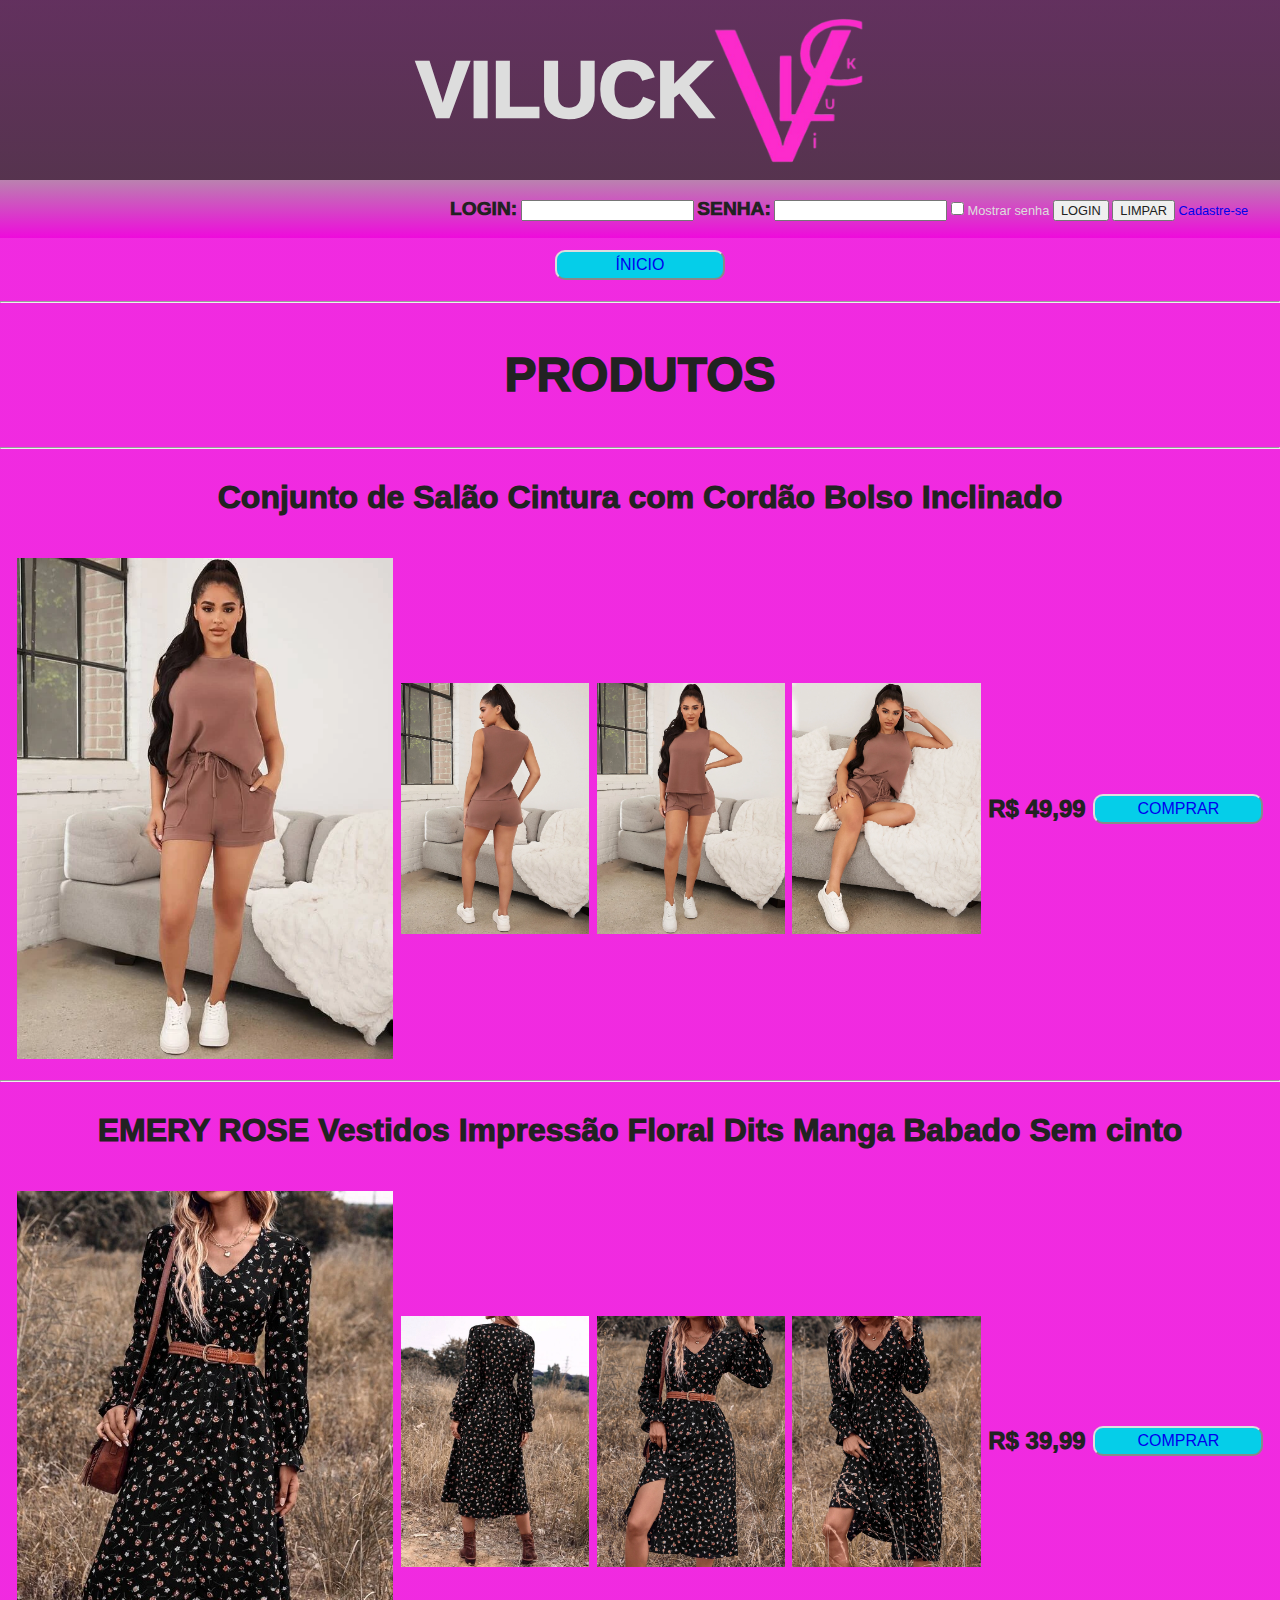
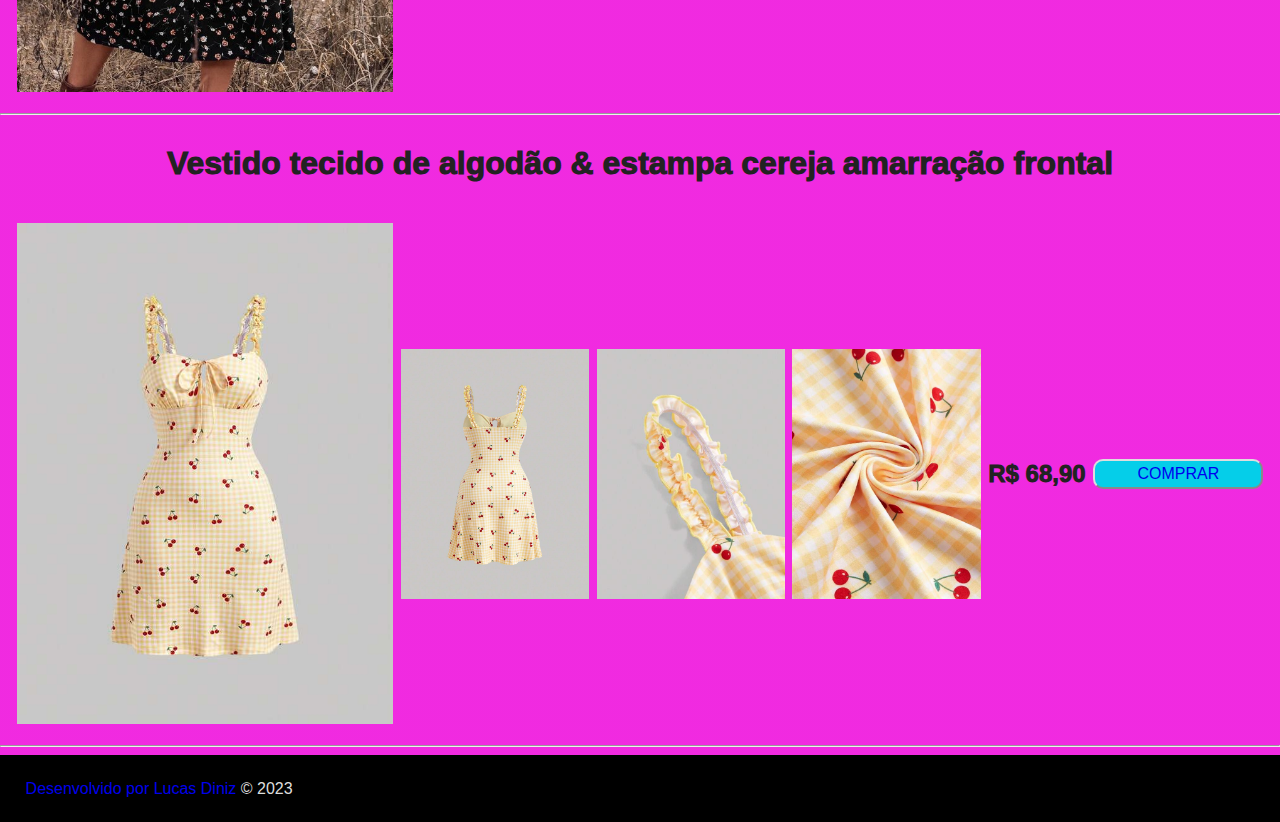
<file: Produtos.html>
<!DOCTYPE html>
<html lang="pt-BR">
<head>
    <meta charset="UTF-8">
    <meta http-equiv="X-UA-Compatible" content="IE=edge">
    <meta name="viewport" content="width=device-width, initial-scale=1.0">
    <link rel="stylesheet" href="css/reset.min.css">
    <link rel="stylesheet" href="css/Produtos.css">
</head>
<body>
    <form>
        <header class="header">
            <span class="headerTitle">
                VILUCK
            </span>
            <article>
                <img style="width: 150px; height: 150px;" src="imagem/1.1.png" id="logo">
            </article>
        </header>
        <label>
            <div>
                <b>LOGIN:</b>
                    <input type="LOGIN:" id="login" name="login" required/>
                <b><for="senha">SENHA:</b>
                    <input type="SENHA:" id="senha" name="SENHA" required/>
                <input type="checkbox" id="mostrarSenha" onchange="mostrarOcultarSenha()"> Mostrar senha
                <script>
                    function mostrarOcultarSenha() 
                    {
                        var senhaInput = document.getElementById("senha");
                        var mostrarSenhaCheckbox = document.getElementById("mostrarSenha");
                        if (mostrarSenhaCheckbox.checked) {
                        senhaInput.type = "text";
                        } else {
                        senhaInput.type = "password";
                        }
                    }
                </script>
                <input type="submit" value="LOGIN"/>
                <input type="reset" value="LIMPAR"/>
                <a href="Cadastro.html"> Cadastre-se</a>
            </div>
        </label>            
    </form>
    <nav>
        <button><a href="Index.html">ÍNICIO</a></button>
    </nav>
    <hr />
    <h2>PRODUTOS</h2>
    <hr />
    <article>
        <h1>Conjunto de Salão Cintura com Cordão Bolso Inclinado</h1>
        <figure>
            <img src="imagem/1.2..png" alt="Imagem Principal" width="30%">
            <img src="imagem/1.2.1.png"alt="Imagem 1" width="15%"> 
            <img src="imagem/1.2.2.png"alt="Imagem 2" width="15%"> 
            <img src="imagem/1.2.3.png"alt="Imagem 3" width="15%">
            <a><h3>R$ 49,99</h3></a>
            <button><a href="Produto 1.html">COMPRAR</a></button>
        </figure>
        <hr /> 
        <h1>EMERY ROSE Vestidos Impressão Floral Dits Manga Babado Sem cinto</h1>
        <figure>
            <img src="imagem/2..png" alt="Imagem Principal" width="30%">
            <img src="imagem/2.1.png"alt="Imagem 1" width="15%"> 
            <img src="imagem/2.2.png"alt="Imagem 2" width="15%"> 
            <img src="imagem/2.3.png"alt="Imagem 3" width="15%">
            <a><h3>R$ 39,99</h3></a>
            <button><a href="Produto 2.html">COMPRAR</a></button>
        </figure>
        <hr />
        <h1>Vestido tecido de algodão & estampa cereja amarração frontal</h1> 
        <figure>
            <img src="imagem/3..png" alt="Imagem Principal" width="30%">
            <img src="imagem/3.1.png"alt="Imagem 1" width="15%">    
            <img src="imagem/3.2.png"alt="Imagem 2" width="15%"> 
            <img src="imagem/3.3.png"alt="Imagem 3" width="15%">
            <a><h3>R$ 68,90</h3></a>
            <button><a href="Produto 3.html">COMPRAR</a></button>
        </figure>
    </article>
    <hr />
    <footer class="footer">
        <address class="address">
            <a href="Sobre Lucas Diniz.html" title="Desenvolvido por Lucas Diniz">Desenvolvido por Lucas Diniz</a> &copy; 2023
        </address>
    </footer>
</body>
</html>
</file>
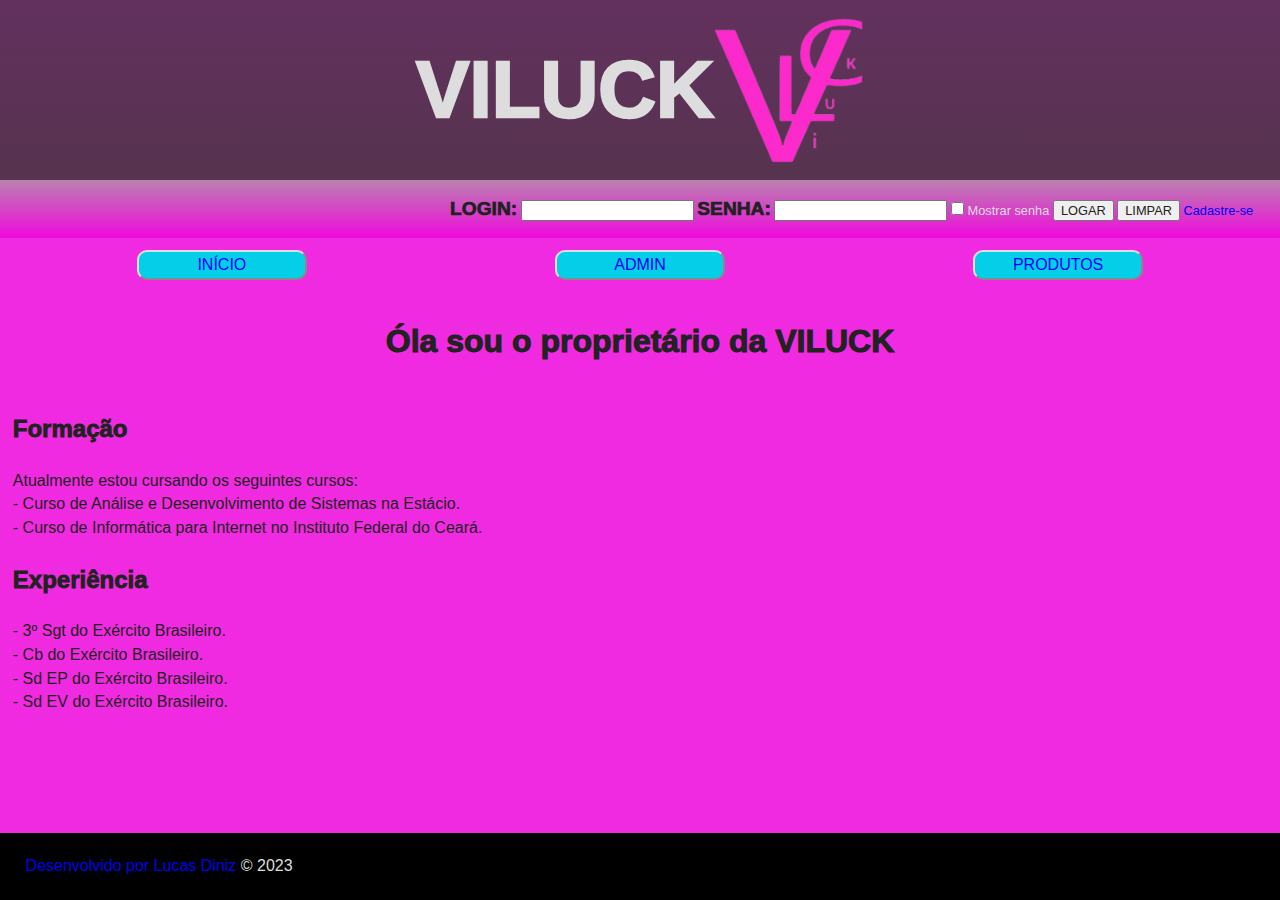
<file: Sobre Lucas Diniz.html>
<!DOCTYPE html>
<html lang="pt-BR">
<head>
    <meta charset="UTF-8">
    <meta http-equiv="X-UA-Compatible" content="IE=edge">
    <meta name="viewport" content="width=device-width, initial-scale=1.0">
    <link rel="stylesheet" href="css/reset.min.css">
    <link rel="stylesheet" href="css/Sobre Lucas Diniz.css">
</head>
<body>
    <form>
        <header class="header">
            <span class="headerTitle">
                VILUCK
            </span>
            <article>
                <img style="width: 150px; height: 150px;" src="imagem/1.1.png" id="logo">
            </article>
        </header>
        <label>
            <div>
                <b>LOGIN:</b>
                    <input type="LOGIN:" id="login" name="login" required/>
                <b><for="senha">SENHA:</b>
                    <input type="SENHA:" id="senha" name="SENHA" required/>
                <input type="checkbox" id="mostrarSenha" onchange="mostrarOcultarSenha()"> Mostrar senha
                <script>
                    function mostrarOcultarSenha() 
                    {
                        var senhaInput = document.getElementById("senha");
                        var mostrarSenhaCheckbox = document.getElementById("mostrarSenha");
                        if (mostrarSenhaCheckbox.checked) {
                        senhaInput.type = "text";
                        } else {
                        senhaInput.type = "password";
                        }
                    }
                </script>
                <input type="submit" value="LOGAR"/>
                <input type="reset" value="LIMPAR"/>
                <a href="Cadastro.html"> Cadastre-se</a>
            </div>
        </label>            
    </form>
    <nav>  
        <button><a href="Index.html"><h3>INÍCIO</h3></a></button>
        <button><a href="Admin.html">ADMIN</a></button>
        <button><a href="Produtos.html">PRODUTOS</a></button>
    </nav>
    <h1>Óla sou o proprietário da VILUCK</h1>
    <li><b>Formação</b></li>
        <li>Atualmente estou cursando os seguintes cursos:</li>
        <p>- Curso de Análise e Desenvolvimento de Sistemas na Estácio.</p>
        <p>- Curso de Informática para Internet no Instituto Federal do Ceará.</a></p>
    <li><b>Experiência</b></li>
        <p>- 3º Sgt do Exército Brasileiro.</p>
        <p>- Cb do Exército Brasileiro.</p>
        <p>- Sd EP do Exército Brasileiro.</p>
        <p>- Sd EV do Exército Brasileiro.</p>
    <footer class="footer">
        <address class="address">
            <a href="Sobre Lucas Diniz.html" title="Desenvolvido por Lucas Diniz">Desenvolvido por Lucas Diniz</a> &copy; 2023
        </address>
    </footer>
</body>
</html>
</file>
<file: css/style.css>
body { 
    font-family: 'Roboto Condensed', sans-serif; 
    font-size: 100%; 
    background: linear-gradient(rgb(238, 5, 219, 0.85), rgb(238, 5, 219, 0.85)); 
}

.header { 
        background: linear-gradient(rgba(51, 51, 51,0.75),rgba(59, 53, 53, 0.85)); 
        height: 180px; 
        display: flex; 
        align-items: center; 
        justify-content: center;
    }
    .header .headerTitle { 
        font-size: 5em; 
        color: #ddd; 
        font-weight: 950;
    }

label {
    background: linear-gradient(rgba(168, 159, 159, 0.75),rgba(238, 5, 219, 0.85)); 
    font-size: 0.8em;
    display: flex; 
    align-items: center; 
    justify-content: right; 
    color: #ddd; 
}

div {
    width: 830px;
}

b {
    display: inline-flex; 
    align-items: center; 
    justify-content: space-evenly;
    font-size: 1.5em; 
    color: #222; 
    margin: 1em 0; 
    font-weight: 950; 
  }

h1 { 
    padding: 0% 0.5%;
    font-size: 2em; 
    color: #222; 
    margin: 1em 0; 
    font-weight: 950;
}

figure {
    display: flex; 
    align-items: center; 
    justify-content: space-evenly; 
    font-size: 1em; 
    margin: 1em 0;
}

h2 {
    display: flex; 
    align-items: center; 
    justify-content: space-evenly; 
    font-size: 1.3em; 
    height: 70px; 
}

*{margin: 0; padding: 0;}

body{
font-family: arial, helvetica, sans-serif;
}

.menu{
list-style:none;
border:1px solid #c0c0c0;
float:left;
}

.menu li{
    position:relative;
    float:left;
    border-right:1px solid #c0c0c0;
    }

.menu li a{color:#333; text-decoration:none; padding:5px 10px; display:block;}

.menu li a:hover{
background:#333;
color:#fff;
-moz-box-shadow:0 3px 10px 0 #CCC;
-webkit-box-shadow:0 3px 10px 0 #ccc;
text-shadow:0px 0px 5px #fff;
}

.menu li ul{
    position:absolute;
    top:25px;
    left:0;
    background-color:#fff;
    display:none;
    }

.menu li:hover ul, .menu li.over ul{display:block;}

.menu li ul li{
    border:1px solid #c0c0c0;
    display:block;
    width:150px;
    }

button {
	background: #05cee9;
	color: #ddd;
	border-style: outset;
	border-color: #ddd;
    border-radius: 10px;
	height: 30px;
	width: 170px;
	font: bold35px arial,sans-serif;
	text-shadow: none;
}

a:link {
    text-decoration: none;
}

.address {
    color:#ddd
}

.footer {
    background-color: black;
    padding: 2% 2%;
}
</file>
<file: css/Cadastro do item.css>
body { 
  font-family: 'Roboto Condensed', sans-serif; 
  font-size: 100%; 
  background: linear-gradient(rgb(238, 5, 219, 0.85), rgb(238, 5, 219, 0.85)); 
}

.header { 
      background: linear-gradient(rgba(51, 51, 51,0.75),rgba(59, 53, 53, 0.85)); 
      height: 180px; 
      display: flex; 
      align-items: center; 
      justify-content: center;
  }
  .header .headerTitle { 
      font-size: 5em; 
      color: #ddd; 
      font-weight: 950;
  }

label {
  background: linear-gradient(rgba(168, 159, 159, 0.75),rgba(238, 5, 219, 0.85)); 
  font-size: 0.8em;
  display: flex; 
  align-items: center; 
  justify-content: right; 
  color: #ddd; 
}

div {
  width: 830px;
}

p {
  padding: 0% 0.5%;
}

b {
  display: inline-flex; 
  align-items: center; 
  justify-content: space-evenly;
  font-size: 1.5em; 
  color: #222; 
  margin: 1em 0; 
  font-weight: 950;
  padding: 0% 0.5%;
 
}

h1 { 
  display: flex; 
  align-items: center; 
  justify-content: space-evenly;
  font-size: 2em; 
  color: #222; 
  margin: 1em 0; 
  font-weight: 950;
}

nav {
  display: flex; 
  align-items: center; 
  justify-content: space-around; 
  padding: 1% 1%;
}

button {
background: #05cee9;
color: #ddd;
border-style: outset;
border-color: #ddd;
border-radius: 10px;
height: 30px;
width: 170px;
font: bold35px arial,sans-serif;
text-shadow: none;
}

a:link {
  text-decoration: none;
}

table, th, td {
  border: 3px solid #222;
  border-collapse: collapse;
  padding: 5px 2px ;
}
table {
  width: 100%;
}
.conteudo {
  text-align: center;
}
.Acoes {
  text-align: center;
}
th {
  font-size: 1.5em;
  background-color: rgba(90, 2, 90, 0.75);
  color: #ddd;
}
tr {
  font-size: 1em;
  background-color: rgba(121, 3, 121, 0.75);
  color: #ddd;
}
tr:hover {
  background-color:#706e6efa;
}

.address {
  color:#ddd
}

.footer {
  background-color: black;
  padding: 2% 2%;
}
</file>
<file: css/Cadastro.css>
body { 
  font-family: 'Roboto Condensed', sans-serif; 
  font-size: 100%; 
  background: linear-gradient(rgb(238, 5, 219, 0.85), rgb(238, 5, 219, 0.85)); 
}

.header { 
      background: linear-gradient(rgba(51, 51, 51,0.75),rgba(59, 53, 53, 0.85)); 
      height: 180px; 
      display: flex; 
      align-items: center; 
      justify-content: center;
  }
  .header .headerTitle { 
      font-size: 5em; 
      color: #ddd; 
      font-weight: 950;
  }

h2 { 
  display: flex; 
  align-items: center; 
  justify-content: space-evenly;
  font-size: 3em; 
  color: #222; 
  margin: 1em 0; 
  font-weight: 950;
}

label {
  background: linear-gradient(rgba(168, 159, 159, 0.75),rgba(238, 5, 219, 0.85)); 
  font-size: 0.8em;
  display: flex; 
  align-items: center; 
  justify-content: right; 
  color: #ddd; 
}

b {
  display: inline-flex; 
  align-items: center; 
  justify-content: space-evenly;
  font-size: 1.5em; 
  color: #222; 
  margin: 1em 0; 
  font-weight: 950; 
}

h1 { 
  display: flex; 
  align-items: center; 
  justify-content: space-evenly;
  font-size: 2em; 
  color: #222; 
  margin: 1em 0; 
  font-weight: 950;
}

nav {
  display: flex; 
  align-items: center; 
  justify-content: space-around; 
  padding: 1% 1%;
}

button {
background: #05cee9;
color: #ddd;
border-style: outset;
border-color: #ddd;
  border-radius: 10px;
height: 30px;
width: 170px;
font: bold35px arial,sans-serif;
text-shadow: none;
}

a:link {
  text-decoration: none;
}

table, th, td {
  border: 3px solid #222;
  border-collapse: collapse;
  padding: 5px 2px ;
}
table {
  width: 100%;
}
.conteudo {
  text-align: center;
}
.Acoes {
  text-align: center;
}
th {
  font-size: 1.5em;
  background-color: rgba(90, 2, 90, 0.75);
  color: #ddd;
}
tr {
  font-size: 1em;
  background-color: rgba(121, 3, 121, 0.75);
  color: #ddd;
}
tr:hover {
  background-color:#706e6efa;
}

.address {
  color:#ddd
}

.footer {
  background-color: black;
  padding: 2% 2%;
}
</file>
<file: css/style.1.css>
body { 
  font-family: 'Roboto Condensed', sans-serif; 
  font-size: 100%; 
  background: linear-gradient(rgba(168, 159, 159, 0.75), rgba(168, 159, 159, 0.75)); 
}

.header { 
      background: linear-gradient(rgba(54, 54, 54, 0.75),rgba(41, 40, 40, 0.85)); 
      height: 180px; 
      display: flex; 
      align-items: center; 
      justify-content: center;
  }
  .header .headerTitle { 
      font-size: 5em; 
      color: #ddd; 
      font-weight: 950;
  }

label {
  background: linear-gradient(rgba(168, 159, 159, 0.75),rgba(241, 238, 241, 0.85)); 
  font-size: 0.8em;
  display: flex; 
  align-items: center; 
  justify-content: right; 
  color: #ddd; 
}

div {
  width: 830px;
}

b {
  display: inline-flex; 
  align-items: center; 
  justify-content: space-evenly;
  font-size: 1.5em; 
  color: #fa0303; 
  margin: 1em 0; 
  font-weight: 950; 
}

h1 { 
  padding: 0% 0.5%;
  font-size: 2em; 
  color: #fa6c6c; 
  margin: 1em 0; 
  font-weight: 950;
}

figure {
  display: flex; 
  align-items: center; 
  justify-content: space-evenly; 
  font-size: 0.5em; 
  margin: 0.5em 0;
}

h2 {
  display: flex; 
  align-items: center; 
  justify-content: space-evenly; 
  font-size: 1.3em; 
  height: 70px; 
}


ul {
  margin: 0;
  padding: 0.5em;
  list-style: none;
  width: 150px;
  }

ul li {
  position: relative;
  }

li ul {
  position: absolute;
  left: 149px;
  top: 0;
  display: none;
  }

ul li a {
  display: block;
  text-decoration: none;
  color: #E2144A;
  background: #fff;
  padding:5px 10px; 
  display:block;
  border: 1px solid #ccc;
  }

ul li a:hover{
background:#333;
color:#fff;
-moz-box-shadow:0 3px 10px 0 #CCC;
-webkit-box-shadow:0 3px 10px 0 #ccc;
text-shadow:0px 0px 5px #fff;
}

li:hover ul { display: block; }


button {
background: #db08d1;
color: #ddd;
border-style: outset;
border-color: #ddd;
  border-radius: 10px;
height: 30px;
width: 170px;
font: bold35px arial,sans-serif;
text-shadow: none;
}

a:link {
  text-decoration: none;
}

.address {
  color:#ddd
}

.footer {
  background-color: rgb(107, 107, 107);
  padding: 2% 2%;
}
</file>
<file: css/Produto 1-2-3.css>
body { 
    font-family: 'Roboto Condensed', sans-serif; 
    font-size: 100%; 
    background: linear-gradient(rgb(238, 5, 219, 0.85), rgb(238, 5, 219, 0.85)); 
}

.header { 
    background: linear-gradient(rgba(51, 51, 51,0.75),rgba(59, 53, 53, 0.85)); 
    height: 180px; 
    display: flex; 
    align-items: center; 
    justify-content: center;
}
.header .headerTitle { 
    font-size: 5em; 
    color: #ddd; 
    font-weight: 950;
}

label {
    background: linear-gradient(rgba(168, 159, 159, 0.75),rgba(238, 5, 219, 0.85)); 
    font-size: 0.8em;
    display: flex; 
    align-items: center; 
    justify-content: right; 
    color: #ddd; 
}

div {
    width: 830px;
}

b {
    display: inline-flex; 
    align-items: center; 
    justify-content: space-evenly;
    font-size: 1.5em; 
    color: #222; 
    margin: 1em 0; 
    font-weight: 950; 
}

h1 { 
    display: flex; 
    align-items: center; 
    justify-content: space-evenly;
    font-size: 2em; 
    color: #222; 
    margin: 1em 0; 
    font-weight: 950;
}

h2 { 
    display: inline-flex; 
    align-items: center; 
    justify-content: space-evenly;
    font-size: 1.5em; 
    color: #222; 
    margin: 1em 17em; 
    font-weight: 950; 
}

h3 { 
    display: inline-flex; 
    align-items: center; 
    justify-content: space-evenly;
    font-size: 1em; 
    color: #222; 
    margin: 0.5em 0.5em; 
    font-weight: 950; 
}

h4 { 
    font-size: 1.5em; 
    color: #222; 
    margin: 1em 17em; 
    font-weight: 950; 
}

h5 { 
    margin: 0em 24em;
}

figure {
    margin: 0.5em 0.5em; 
}

nav {
    display: flex; 
    align-items: center; 
    justify-content: space-around; 
    padding: 1% 1%;
}

button {
    background: #05cee9;
    color: #ddd;
    border-style: outset;
    border-color: #ddd;
    border-radius: 10px;
    height: 30px;
    width: 170px;
    font: bold35px arial,sans-serif;
    text-shadow: none;
}

a:link {
    text-decoration: none;
}

table, th, td {
    border: 3px solid #222;
    border-collapse: collapse;
    padding: 5px 2px ;
}
table {
    width: 100%;
}
.conteudo {
    text-align: center;
}
.Acoes {
    text-align: center;
}
th {
    font-size: 1.5em;
    background-color: rgba(90, 2, 90, 0.75);
    color: #ddd;
}
tr {
    font-size: 1em;
    background-color: rgba(121, 3, 121, 0.75);
    color: #ddd;
}
tr:hover {
    background-color:#706e6efa;
}

.address {
    color:#ddd
}

.footer {
    background-color: black;
    padding: 2% 2%;
}
</file>
<file: css/Produtos.css>
body { 
  font-family: 'Roboto Condensed', sans-serif; 
  font-size: 100%; 
  background: linear-gradient(rgb(238, 5, 219, 0.85), rgb(238, 5, 219, 0.85)); 
}

.header { 
      background: linear-gradient(rgba(51, 51, 51,0.75),rgba(59, 53, 53, 0.85)); 
      height: 180px; 
      display: flex; 
      align-items: center; 
      justify-content: center;
  }
  .header .headerTitle { 
      font-size: 5em; 
      color: #ddd; 
      font-weight: 950;
  }

label {
  background: linear-gradient(rgba(168, 159, 159, 0.75),rgba(238, 5, 219, 0.85)); 
  font-size: 0.8em;
  display: flex; 
  align-items: center; 
  justify-content: right; 
  color: #ddd; 
}

div {
  width: 830px;
}

b {
  display: inline-flex; 
  align-items: center; 
  justify-content: space-evenly;
  font-size: 1.5em; 
  color: #222; 
  margin: 1em 0; 
  font-weight: 950; 
}

h1 { 
  display: flex; 
  align-items: center; 
  justify-content: space-evenly;
  font-size: 2em; 
  color: #222; 
  margin: 1em 0; 
  font-weight: 950;
}

h2 { 
  display: flex; 
  align-items: center; 
  justify-content: space-evenly;
  font-size: 3em; 
  color: #222; 
  margin: 1em 0; 
  font-weight: 950;
}

h3 { 
  display: inline-flex; 
  align-items: center; 
  justify-content: space-evenly;
  font-size: 1.5em; 
  color: #222; 
  margin: 1em 0; 
  font-weight: 950; 
}

figure {
  display: flex; 
  align-items: center;
  justify-content: space-around;
  padding: 1% 1%;
}

article {
  align-items: center; 
}

nav {
  display: flex; 
  align-items: center; 
  justify-content: space-around; 
  padding: 1% 1%;
}

button {
  background: #05cee9;
  color: #ddd;
  border-style: outset;
  border-color: #ddd;
    border-radius: 10px;
  height: 30px;
  width: 170px;
  font: bold35px arial,sans-serif;
  text-shadow: none;
}

a:link {
  text-decoration: none;
}

table, th, td {
  border: 3px solid #222;
  border-collapse: collapse;
  padding: 5px 2px ;
}
table {
  width: 100%;
}
.conteudo {
  text-align: center;
}
.Acoes {
  text-align: center;
}
th {
  font-size: 1.5em;
  background-color: rgba(90, 2, 90, 0.75);
  color: #ddd;
}
tr {
  font-size: 1em;
  background-color: rgba(121, 3, 121, 0.75);
  color: #ddd;
}
tr:hover {
  background-color:#706e6efa;
}

.address {
  color:#ddd
}

.footer {
  background-color: black;
  padding: 2% 2%;
}
</file>
<file: css/Sobre Lucas Diniz.css>
body { 
    font-family: 'Roboto Condensed', sans-serif; 
    font-size: 100%; 
    background: linear-gradient(rgb(238, 5, 219, 0.85), rgb(238, 5, 219, 0.85)); 
}

.header { 
        background: linear-gradient(rgba(51, 51, 51,0.75),rgba(59, 53, 53, 0.85)); 
        height: 180px; 
        display: flex; 
        align-items: center; 
        justify-content: center;
    }
    .header .headerTitle { 
        font-size: 5em; 
        color: #ddd; 
        font-weight: 950;
    }

label {
    background: linear-gradient(rgba(168, 159, 159, 0.75),rgba(238, 5, 219, 0.85)); 
    font-size: 0.8em;
    display: flex; 
    align-items: center; 
    justify-content: right; 
    color: #ddd; 
}

div {
    width: 830px;
}

b {
    display: inline-flex; 
    align-items: center; 
    justify-content: space-evenly;
    font-size: 1.5em; 
    color: #222; 
    margin: 1em 0; 
    font-weight: 950; 
  }

h1 { 
    display: flex; 
    align-items: center; 
    justify-content: space-evenly;
    font-size: 2em; 
    color: #222; 
    margin: 1em 0; 
    font-weight: 950;
}

p, li {
    padding: 0.3% 1%;
  }

nav {
    display: flex; 
    align-items: center; 
    justify-content: space-around; 
    padding: 1% 1%;
}

button {
	background: #05cee9;
	color: #ddd;
	border-style: outset;
	border-color: #ddd;
    border-radius: 10px;
	height: 30px;
	width: 170px;
	font: bold35px arial,sans-serif;
	text-shadow: none;
}

a:link {
    text-decoration: none;
}

.address {
    color:#ddd
}

.footer {
    position: absolute;
    bottom: 0px;
    width: 100%;
    background-color: black;
    padding: 2% 2%;
}
</file>
